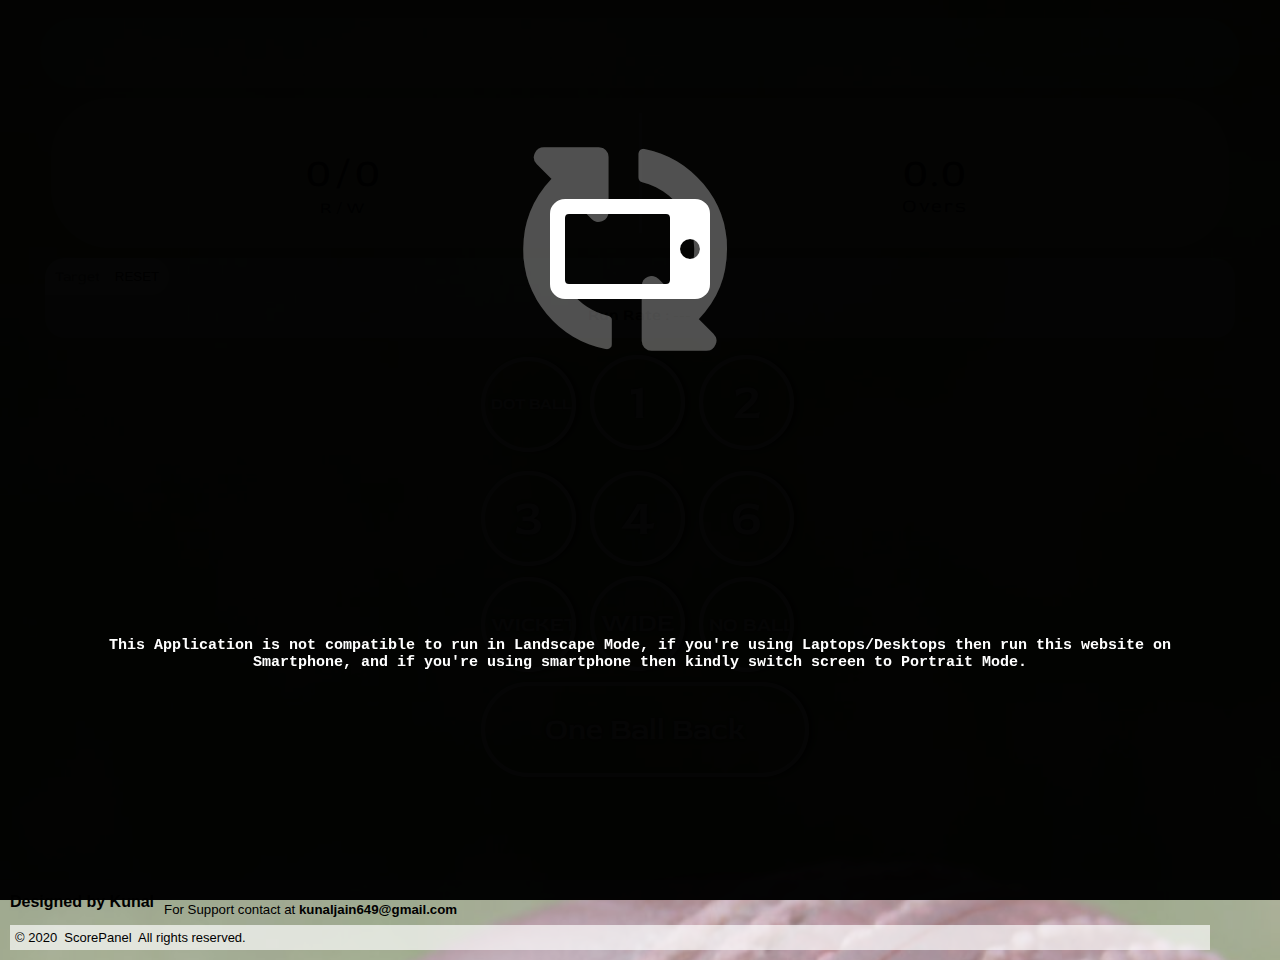
<file: index.html>
<!DOCTYPE html>
<html lang="en">

<head>
    <meta charset="UTF-8">
    <meta name="viewport" content="width=device-width, initial-scale=1.0">
    <link rel="stylesheet" href="style.css">
    <link href="https://fonts.googleapis.com/css2?family=Red+Rose:wght@400;700&display=swap" rel="stylesheet">
    <link rel="stylesheet" href="./dist/css/all.css">

</head>

<body>
    <script>
        sessionStorage.setItem('innings', 0);
        sessionStorage.setItem('target', 10000);
        sessionStorage.removeItem('overs');
        sessionStorage.removeItem('thisball');
    </script>
    <div class="comp">

        <h1><i class="fas fa-mobile-alt"><i class="fas fa-sync-alt"></i></i></h1>
        <h2>This Application is not compatible to run in Landscape Mode, if you're using Laptops/Desktops then run this
            website on Smartphone, and if you're using smartphone then kindly switch screen to Portrait Mode.</h2>
    </div>
    <div class="popup">
        <div class="ask" style="display: block;">
            <h2>How many overs?</h2>
            <input type="number" id="novr"><br>
            <small id="err"
                style="color: red; margin-bottom:-40px; position: absolute; left: 50%; transform: translateX(-50%); display: none;"><br>Enter
                number of overs to PROCEED</small><br>
            <input class="bt" type="button" value="Let's Play">
        </div>
        <div class="extras" style="display: none;">
            <h2>How many extra runs over NO BALL/WIDE</h2>
            <input type="button" value="+0" onclick="inp('DOT BALL',true)">
            <input type="button" value="+1" onclick="inp(value.substring(1,2),true)">
            <br><input type="button" value="+2" onclick="inp(value.substring(1,2),true)">
            <input type="button" value="+3" onclick="inp(value.substring(1,2),true)">
            <br><input type="button" value="+4" onclick="inp(value.substring(1,2),true)">
            <input type="button" value="+6" onclick="inp(value.substring(1,2),true)">
        </div>
        <div class="extrass" style="display: none;">
            <h2>If Run Out then how many runs to add</h2>
            <input type="button" value="+1" onclick="inp(value.substring(1,2),true)">
            <br><input type="button" value="+2" onclick="inp(value.substring(1,2),true)">
            <input type="button" value="+3" onclick="inp(value.substring(1,2),true)">
            <h2>For any wicket other than Run Out</h2>
            <input type="button" value="NORMAL WICKET"
                style="margin: 0px;width: auto; height: auto; padding: 15px 25px; font-size: 25px; border-radius: 60px;"
                onclick="inp('WICKET')">
        </div>
        <div class="f-end" style="display: none;">
            <img src="./assets/stadium.jpeg" alt="">
            <h2>1<sup>st</sup> INNINGS ENDED</h2>
            <h3> with target of <span id="targ">---</span>runs in <span id="ovr">---</span> overs</h3>
            <input type="button" value="Let's Play 2nd Innings">
        </div>
        <div class="s-end" style="display: none;">
            <img src="./assets/stadium.jpeg" alt="">
            <h2>2<sup>nd</sup> INNINGS ENDED</h2>
            <h3 style="font-size: 16px;"><span id="who"></span> won by <span id="won"></span></h3>
            <input type="button" value="PLAY ANOTHER GAME">
        </div>
    </div>
    <div class="plate">
        <div class="over-d">
        </div>
        <div class="run-c">
            <div class="run"><span id="runs">0</span>/<span id="wickets">0</span></div>
            <div class="over"><span id="overs">0</span>.<span id="balls">0</span><span id="bd"
                    style="display: none;">0</span></div>
        </div>
        <div class="rr">

            <div class="off">
                <input type="number" id="target" placeholder="Target"
                    style="text-align: center; font-family: 'Red Rose', cursive; width: 44px; padding: 10px; font-size: 14px; outline: none; border: none; background-color: rgba(255, 255, 255, 0.616);">
                <button onclick="chg()" id="reset">RESET</button>
                <div class="chase" id="chase"> <span id="runchase">0</span> RUNS OFF <span id="ballrem">0</span> BALLS
                </div>
            </div>
            <div class="btm">
                <label style="font-weight: 600;">Run Rate :&nbsp;</label><span id="runr">---</span>
                <div class="rrr" id="rrr"><label style="font-weight: 600;">Required Run Rate :&nbsp;</label><span
                        id="reqrr">---</span></div>
            </div>
        </div>

    </div>
    <div class="inp-plate">
        <input type="button" style="font-size: 16px; transform: translateY(-9px);" value="DOT BALL"
            onclick="inp(value)">
        <input type="button" value="1" onclick="inp(value)">
        <input type="button" value="2" onclick="inp(value)">
        <input type="button" value="3" onclick="inp(value)">
        <input type="button" value="4" onclick="inp(value)">
        <input type="button" value="6" onclick="inp(value)">
        <input type="button" style="font-size: 20px;" value="WICKET">
        <input type="button" class="extra" style="font-size: 25px;" value="WIDE" onclick="inp(value)">
        <input type="button" class="extra" style="font-size: 19px;" value="NO BALL" onclick="inp(value)">
        <input type="button" value="One Ball Back" style="width: 100%; border-radius: 50px; font-size: 30px;">
    </div>
    <div class="foot">
        <h2>Designed by Kunal</h2>
        <h5>For Support contact at <b>kunaljain649@gmail.com</b></h5>
        <h3>&copy; 2020&nbsp; ScorePanel&nbsp; All rights reserved.</h3>
    </div>
    <script src="./jquery-3.2.1.min.js"></script>
    <script>
        $('.plate .rr .off #reset').click(function () {
            let tar = document.getElementById('target').value;
            var runs = document.getElementById('runs').innerText;
            var balls = document.getElementById('bd').innerText;
            if (tar == '') {
                $('.plate .rr .off #chase').css('display', 'none');
                $('.plate .rr .btm #rrr').css('display', 'none');
            }
            else {
                $('.plate .rr .off #chase').css('display', 'block');
                $('.plate .rr .btm #rrr').css('display', 'block');
            }
            sessionStorage.setItem('target', tar);
            document.getElementById('runchase').innerText = tar - runs;
            document.getElementById('ballrem').innerText = (eval(sessionStorage.getItem('overs') + '*6')) - balls;
        });

        $('.inp-plate input[value="One Ball Back"]').click(function () {
            let od = document.querySelector('.over-d');
            let trun = document.getElementById('runs').innerText;
            let tball = document.getElementById('bd').innerText;
            let twkt = document.getElementById('wickets').innerText;
            switch (od.lastChild.innerText) {
                case '4':
                    document.getElementById('runs').innerText = trun - 4;
                    document.getElementById('bd').innerText = tball - 1;
                    break;
                case '6':
                    document.getElementById('runs').innerText = trun - 6;
                    document.getElementById('bd').innerText = tball - 1;
                    break;
                case '0':
                    document.getElementById('runs').innerText = trun - 0;
                    document.getElementById('bd').innerText = tball - 1;
                    break;
                case '1':
                    document.getElementById('runs').innerText = trun - 1;
                    document.getElementById('bd').innerText = tball - 1;
                    break;
                case '2':
                    document.getElementById('runs').innerText = trun - 2;
                    document.getElementById('bd').innerText = tball - 1;
                    break;
                case '3':
                    document.getElementById('runs').innerText = trun - 3;
                    document.getElementById('bd').innerText = tball - 1;
                    break;
                case 'W':
                    document.getElementById('wickets').innerText = twkt - 1;
                    document.getElementById('bd').innerText = tball - 1;
                    break;
                case 'WD':
                    document.getElementById('runs').innerText = trun - 1;
                    document.getElementById('bd').innerText = tball - 0;
                    break;
                case 'WD+1':
                    document.getElementById('runs').innerText = trun - 2;
                    document.getElementById('bd').innerText = tball - 0;
                    break;
                case 'WD+2':
                    document.getElementById('runs').innerText = trun - 3;
                    document.getElementById('bd').innerText = tball - 0;
                    break;
                case 'WD+3':
                    document.getElementById('runs').innerText = trun - 4;
                    document.getElementById('bd').innerText = tball - 0;
                    break;
                case 'WD+4':
                    document.getElementById('runs').innerText = trun - 5;
                    document.getElementById('bd').innerText = tball - 0;
                    break;
                case 'WD+6':
                    document.getElementById('runs').innerText = trun - 7;
                    document.getElementById('bd').innerText = tball - 0;
                    break;
                case 'NB':
                    document.getElementById('runs').innerText = trun - 1;
                    document.getElementById('bd').innerText = tball - 0;
                    break;
                case 'NB+1':
                    document.getElementById('runs').innerText = trun - 2;
                    document.getElementById('bd').innerText = tball - 0;
                    break;
                case 'NB+2':
                    document.getElementById('runs').innerText = trun - 3;
                    document.getElementById('bd').innerText = tball - 0;
                    break;
                case 'NB+3':
                    document.getElementById('runs').innerText = trun - 4;
                    document.getElementById('bd').innerText = tball - 0;
                    break;
                case 'NB+4':
                    document.getElementById('runs').innerText = trun - 5;
                    document.getElementById('bd').innerText = tball - 0;
                    break;
                case 'NB+6':
                    document.getElementById('runs').innerText = trun - 7;
                    document.getElementById('bd').innerText = tball - 0;
                    break;
            }
            od.lastChild.remove();
            totalb = document.getElementById('bd').innerText;
            document.getElementById('balls').innerText = (totalb >= 6) ? totalb % 6 : totalb;
            let tar;
            if (document.getElementById('target').value != '') {
                tar = document.getElementById('target').value;
            }
            else {
                tar = sessionStorage.getItem('target');
            }
            document.getElementById('runchase').innerText = tar - trun;
            document.getElementById('ballrem').innerText = (eval(sessionStorage.getItem('overs') + '*6')) - tball;
            let overs = Math.floor(tball / 6);
            let runr = ((trun / tball) * 6).toFixed(1);

            document.getElementById('overs').innerText = overs;
            document.getElementById('runr').innerText = runr;
            let ballrem = document.getElementById('ballrem').innerText;
            let runrem = document.getElementById('runchase').innerText;
            let rrr = ((runrem / ballrem) * 6).toFixed(1);
            document.getElementById('reqrr').innerText = rrr;
        });

        $('.popup .ask .bt').click(function () {
            let x = document.getElementById('novr').value;
            if (x == '') {
                $('.popup .ask #err').css('display', 'grid');
            }
            else {
                sessionStorage.setItem('overs', x);
                $('.popup').fadeOut(500);
            }
        });

        $('.popup .ask #novr').change(function () {
            let x = document.getElementById('novr').value;
            if (x == '') {
                $('.popup .ask #err').css('display', 'grid');
            }
            else {
                $('.popup .ask #err').css('display', 'none');
            }
        });

        $('.popup .extras input').click(function () {
            $('.popup .extras').css('display', 'none');
            $('.popup').fadeOut(500);
        });
        $('.popup .extrass input').click(function () {
            $('.popup .extras').css('display', 'none');
            $('.popup').fadeOut(500);
        });

        $('.popup .f-end input').click(function () {
            $('.popup .f-end').css('display', 'none');
            $('.popup').fadeOut(500);
        });

        $('.inp-plate input[class=extra]').click(function () {
            $('.popup .extras').css('display', 'block').siblings().css('display', 'none');
            sessionStorage.setItem('thisball', $(this).attr('value'));
            $('.popup').fadeIn(500);
        });

        $('.inp-plate input[value="WICKET"]').click(function () {
            $('.popup .extrass').css('display', 'block').siblings().css('display', 'none');
            sessionStorage.setItem('thisball', $(this).attr('value'));
            $('.popup').fadeIn(500);
        });

        $('.popup .s-end input').click(function () {
            location.reload();
        });

    </script>
    <script>

        var prev = 0;

        function inp(n, defaulti = false) {
            let overd = document.querySelector('.over-d');
            let rball = document.createElement('span');
            let tar = document.getElementById('target').value;
            var runs = document.getElementById('runs').innerText;
            var balls = document.getElementById('bd').innerText;
            var wickets = document.getElementById('wickets').innerText;
            let ballrem = document.getElementById('ballrem').innerText;
            let runrem = document.getElementById('runchase').innerText;
            if (overd.childElementCount >= 6) {
                $('.over-d').find('span:first-child').remove();
                $('.over-d').find('div:first-child').remove();
            }
            if (balls % 6 == 0) {
                let line = document.createElement('div');
                overd.appendChild(line);
            }
            switch (n) {
                case '4':
                    if (defaulti == true) {
                        balls = eval(balls + '+0');
                        if (sessionStorage.getItem('thisball') == 'WIDE') {
                            rball.innerText = 'WD+4';
                            rball.style.background = 'linear-gradient(rgb(196, 196, 196),rgb(235, 235, 235))';
                            rball.style.color = 'rgba(0, 0, 0, 0.671)';
                            rball.style.fontSize = '18px';
                            overd.appendChild(rball);
                        }
                        else if (sessionStorage.getItem('thisball') == 'NO BALL') {
                            rball.innerText = 'NB+4';
                            rball.style.background = 'linear-gradient(rgb(49, 49, 49),rgb(24, 24, 24))';
                            rball.style.color = 'rgba(248, 247, 247, 0.753)';
                            rball.style.fontSize = '18px';
                            overd.appendChild(rball);
                        }
                        sessionStorage.removeItem('thisball');
                    }
                    else {
                        balls = eval(balls + '+1');
                        rball.innerText = '4';
                        rball.style.background = 'linear-gradient(rgb(71, 71, 255),rgb(2, 2, 90))';
                        rball.style.color = 'rgba(248, 247, 247, 0.753)';
                        overd.appendChild(rball);
                    }
                    runs = eval(runs + '+4');
                    break;
                case '6':
                    runs = eval(runs + '+6');
                    if (defaulti == true) {
                        balls = eval(balls + '+0');
                        if (sessionStorage.getItem('thisball') == 'WIDE') {
                            rball.innerText = 'WD+6';
                            rball.style.background = 'linear-gradient(rgb(196, 196, 196),rgb(235, 235, 235))';
                            rball.style.color = 'rgba(0, 0, 0, 0.671)';
                            rball.style.fontSize = '18px';
                            overd.appendChild(rball);
                        }
                        else if (sessionStorage.getItem('thisball') == 'NO BALL') {
                            rball.innerText = 'NB+6';
                            rball.style.background = 'linear-gradient(rgb(49, 49, 49),rgb(24, 24, 24))';
                            rball.style.color = 'rgba(248, 247, 247, 0.753)';
                            rball.style.fontSize = '18px';
                            overd.appendChild(rball);
                        }
                    }
                    else {
                        balls = eval(balls + '+1');
                        rball.innerText = '6';
                        rball.style.background = 'linear-gradient(rgb(71, 71, 255),rgb(2, 2, 90))';
                        rball.style.color = 'rgba(248, 247, 247, 0.753)';
                        overd.appendChild(rball);
                    }
                    break;
                case '2':
                    runs = eval(runs + '+2');
                    if (defaulti == true) {
                        balls = eval(balls + '+0');
                        if (sessionStorage.getItem('thisball') == 'WIDE') {
                            rball.innerText = 'WD+2';
                            rball.style.background = 'linear-gradient(rgb(196, 196, 196),rgb(235, 235, 235))';
                            rball.style.color = 'rgba(0, 0, 0, 0.671)';
                            rball.style.fontSize = '18px';
                            overd.appendChild(rball);
                        }
                        else if (sessionStorage.getItem('thisball') == 'NO BALL') {
                            rball.innerText = 'NB+2';
                            rball.style.background = 'linear-gradient(rgb(49, 49, 49),rgb(24, 24, 24))';
                            rball.style.color = 'rgba(248, 247, 247, 0.753)';
                            rball.style.fontSize = '18px';
                            overd.appendChild(rball);
                        }
                        else if (sessionStorage.getItem('thisball') == 'WICKET') {
                            wickets = eval(wickets + '+1');
                            balls = eval(balls + '+1');
                            rball.innerText = 'W+2';
                            rball.style.color = 'rgba(0, 0, 0, 0.671)';
                            rball.style.background = 'linear-gradient(yellow,orange)';
                            rball.style.fontSize = '18px';
                            overd.appendChild(rball);
                        }
                    }
                    else {
                        balls = eval(balls + '+1');
                        rball.innerText = '2';
                        rball.style.color = 'rgba(248, 247, 247, 0.753)';
                        overd.appendChild(rball);
                    }
                    break;
                case '1':
                    runs = eval(runs + '+1');
                    if (defaulti == true) {
                        balls = eval(balls + '+0');
                        if (sessionStorage.getItem('thisball') == 'WIDE') {
                            rball.innerText = 'WD+1';
                            rball.style.background = 'linear-gradient(rgb(196, 196, 196),rgb(235, 235, 235))';
                            rball.style.color = 'rgba(0, 0, 0, 0.671)';
                            rball.style.fontSize = '18px';
                            overd.appendChild(rball);
                        }
                        else if (sessionStorage.getItem('thisball') == 'NO BALL') {
                            rball.innerText = 'NB+1';
                            rball.style.background = 'linear-gradient(rgb(49, 49, 49),rgb(24, 24, 24))';
                            rball.style.color = 'rgba(248, 247, 247, 0.753)';
                            rball.style.fontSize = '18px';
                            overd.appendChild(rball);
                        }
                        else if (sessionStorage.getItem('thisball') == 'WICKET') {
                            wickets = eval(wickets + '+1');
                            balls = eval(balls + '+1');
                            rball.innerText = 'W+1';
                            rball.style.color = 'rgba(0, 0, 0, 0.671)';
                            rball.style.background = 'linear-gradient(yellow,orange)';
                            rball.style.fontSize = '18px';
                            overd.appendChild(rball);
                        }
                    }
                    else {
                        balls = eval(balls + '+1');
                        rball.innerText = '1';
                        rball.style.color = 'rgba(248, 247, 247, 0.753)';
                        overd.appendChild(rball);
                    }
                    break;
                case '3':
                    runs = eval(runs + '+3');
                    if (defaulti == true) {
                        balls = eval(balls + '+0');
                        if (sessionStorage.getItem('thisball') == 'WIDE') {
                            rball.innerText = 'WD+3';
                            rball.style.background = 'linear-gradient(rgb(196, 196, 196),rgb(235, 235, 235))';
                            rball.style.color = 'rgba(0, 0, 0, 0.671)';
                            rball.style.fontSize = '18px';
                            overd.appendChild(rball);
                        }
                        else if (sessionStorage.getItem('thisball') == 'NO BALL') {
                            rball.innerText = 'NB+3';
                            rball.style.background = 'linear-gradient(rgb(49, 49, 49),rgb(24, 24, 24))';
                            rball.style.color = 'rgba(248, 247, 247, 0.753)';
                            rball.style.fontSize = '18px';
                            overd.appendChild(rball);
                        }
                        else if (sessionStorage.getItem('thisball') == 'WICKET') {
                            wickets = eval(wickets + '+1');
                            balls = eval(balls + '+1');
                            rball.innerText = 'W+3';
                            rball.style.color = 'rgba(0, 0, 0, 0.671)';
                            rball.style.background = 'linear-gradient(yellow,orange)';
                            rball.style.fontSize = '18px';
                            overd.appendChild(rball);
                        }
                    }
                    else {
                        balls = eval(balls + '+1');
                        rball.innerText = '3';
                        rball.style.color = 'rgba(248, 247, 247, 0.753)';
                        overd.appendChild(rball);
                    }
                    // alert(balls);
                    break;
                case 'DOT BALL':
                    runs = eval(runs + '+0');
                    if (defaulti == true) {
                        balls = eval(balls + '+0');
                        if (sessionStorage.getItem('thisball') == 'WIDE') {
                            rball.innerText = 'WD';
                            rball.style.background = 'linear-gradient(rgb(196, 196, 196),rgb(235, 235, 235))';
                            rball.style.color = 'rgba(0, 0, 0, 0.671)';
                            rball.style.fontSize = '20px';
                            overd.appendChild(rball);
                        }
                        else if (sessionStorage.getItem('thisball') == 'NO BALL') {
                            rball.innerText = 'NB';
                            rball.style.background = 'linear-gradient(rgb(49, 49, 49),rgb(24, 24, 24))';
                            rball.style.color = 'rgba(248, 247, 247, 0.753)';
                            rball.style.fontSize = '20px';
                            overd.appendChild(rball);
                        }
                    }
                    else {
                        balls = eval(balls + '+1');
                        rball.innerText = '0';
                        rball.style.color = 'rgba(248, 247, 247, 0.753)';
                        overd.appendChild(rball);
                    }
                    break;
                case 'WICKET':
                        wickets = eval(wickets + '+1');
                        balls = eval(balls + '+1');
                        rball.innerText = 'W';
                        rball.style.color = 'rgba(0, 0, 0, 0.671)';
                        rball.style.background = 'linear-gradient(yellow,orange)';
                        overd.appendChild(rball);
                    break;
                case 'WIDE':
                    runs = eval(runs + '+1');
                    // balls = balls;
                    break;
                case 'NO BALL':
                    runs = eval(runs + '+1');
                    // balls = balls;
                    break;

            }

            document.getElementById('runs').innerText = runs;
            ballsd = (balls >= 6) ? balls % 6 : balls;
            document.getElementById('balls').innerText = ballsd;
            document.getElementById('bd').innerText = balls;
            document.getElementById('runchase').innerText = tar - runs;
            document.getElementById('ballrem').innerText = (eval(sessionStorage.getItem('overs') + '*6')) - balls;
            // alert(balls+'   '+ballsd);
            let overs = Math.floor(balls / 6);
            let runr = ((runs / balls) * 6).toFixed(1);
            let rrr = ((runrem / ballrem) * 6).toFixed(1);
            document.getElementById('reqrr').innerText = rrr;
            document.getElementById('overs').innerText = overs;
            document.getElementById('runr').innerText = runr;
            document.getElementById('wickets').innerText = wickets;

            if (wickets == 10 || overs == sessionStorage.getItem('overs') || sessionStorage.getItem('target') - 1 < runs) {
                if (tar == '') {
                    let inn = sessionStorage.getItem('innings');
                    sessionStorage.setItem('innings', eval(inn + '+1'));
                }
                else {
                    sessionStorage.setItem('innings', 2);
                }
                sessionStorage.setItem('flag', 1);
                $('.over-d').empty();
            }

            if (sessionStorage.getItem('innings') == 1 && sessionStorage.getItem('flag') == 1) {
                $('.popup .f-end').css('display', 'block').siblings().css('display', 'none');
                $('.popup').fadeIn(500);
                sessionStorage.removeItem('flag');
                if (wickets == 10 || overs == sessionStorage.getItem('overs')) {
                    document.getElementById('runr').innerText = '---';
                    sessionStorage.setItem('target', eval(runs + '+1'));
                    document.getElementById('targ').innerText = sessionStorage.getItem('target');
                    document.getElementById('ovr').innerText = sessionStorage.getItem('overs');
                    $('.plate .rr .off #chase').css('display', 'block');
                    document.getElementById('ballrem').innerText = (eval(sessionStorage.getItem('overs') + '*6'));
                    document.getElementById('runchase').innerText = runs;
                    document.getElementById('reqrr').innerText = (runs / (eval(sessionStorage.getItem('overs') + '*6'))).toFixed(1);
                    document.getElementById('runs').innerText = 0;
                    document.getElementById('wickets').innerText = 0;
                    document.getElementById('overs').innerText = 0;
                    document.getElementById('balls').innerText = 0;
                    document.getElementById('bd').innerText = 0;
                    $('.plate .rr .btm #rrr').css('display', 'block');
                }
            }
            if (sessionStorage.getItem('innings') == 2 && sessionStorage.getItem('flag') == 1) {
                if (sessionStorage.getItem('target') - 1 < runs) {
                    document.getElementById('who').innerText = '2nd Innings Batting Team';
                    document.getElementById('won').innerText = (10 - wickets) + ' wickets';
                }
                else if (wickets == 10 || overs == sessionStorage.getItem('overs')) {
                    document.getElementById('who').innerText = '1st Innings Batting Team';
                    document.getElementById('won').innerText = (sessionStorage.getItem('target') - runs) + ' runs';
                }
                $('.popup .s-end').css('display', 'block').siblings().css('display', 'none');
                $('.popup').fadeIn(500);
            }

            if (!(tar == '')) {
                document.getElementById('runchase').innerText = tar - runs;
                document.getElementById('ballrem').innerText = (eval(sessionStorage.getItem('overs') + '*6')) - balls;
            }

            if (sessionStorage.getItem('innings') == 1) {
                document.getElementById('runchase').innerText = sessionStorage.getItem('target') - runs;
                document.getElementById('ballrem').innerText = (eval(sessionStorage.getItem('overs') + '*6')) - balls;
            }

        }

        if (tar == '' && sessionStorage.getItem('innings') == 1) {
            document.getElementById('runchase').innerText = sessionStorage.getItem('target') - runs;
            document.getElementById('ballrem').innerText = (eval(sessionStorage.getItem('overs') + '*6')) - balls;
        }


    </script>
</body>

</html>
</file>
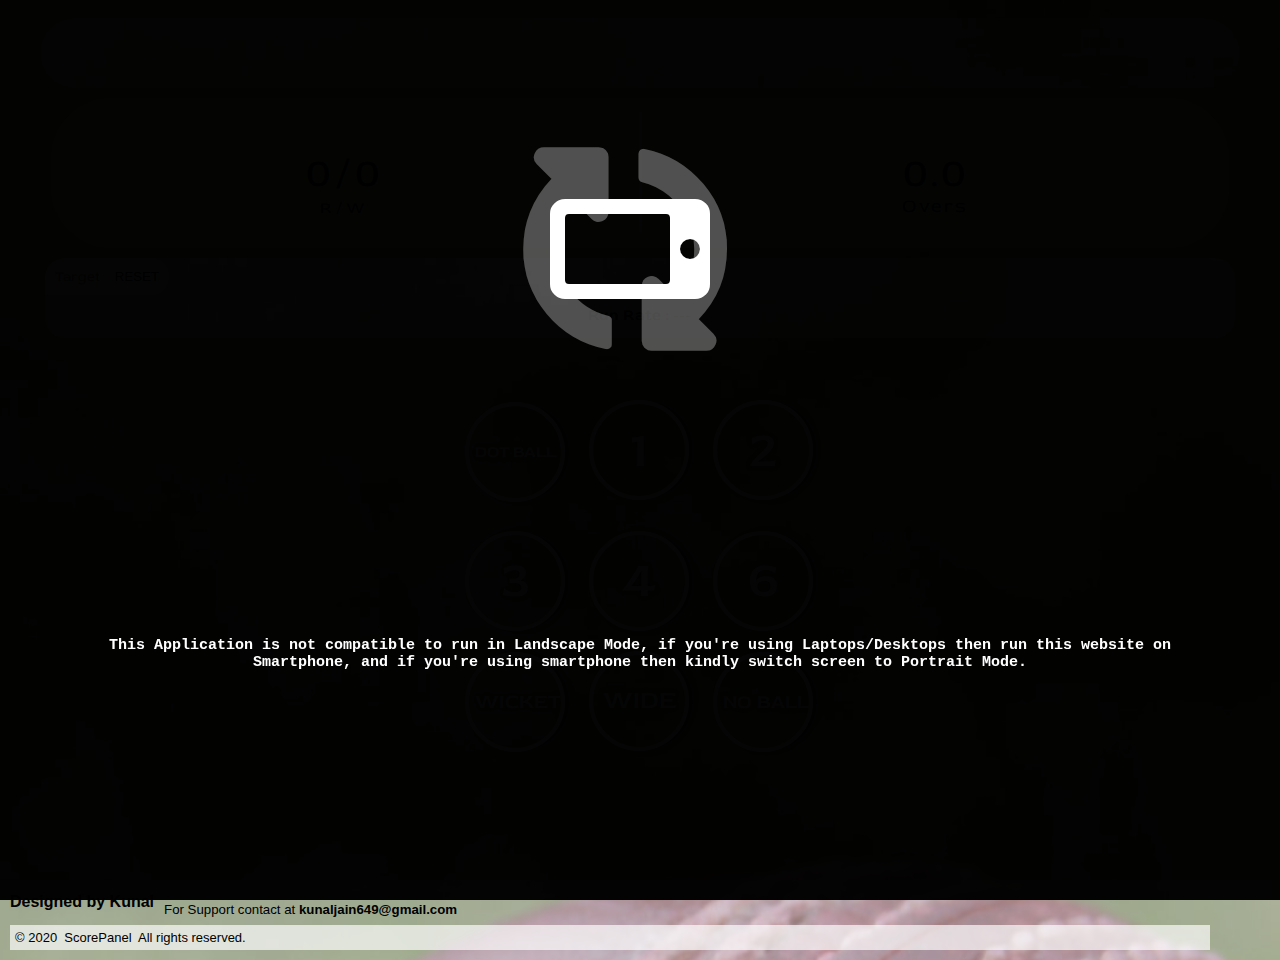
<file: scorepanel/index.html>
<!DOCTYPE html>
<html lang="en">

<head>
    <meta charset="UTF-8">
    <meta name="viewport" content="width=device-width, initial-scale=1.0">
    <link rel="stylesheet" href="style.css">
    <link href="https://fonts.googleapis.com/css2?family=Red+Rose:wght@400;700&display=swap" rel="stylesheet">
    <link rel="stylesheet" href="./dist/css/all.css">

</head>

<body>
    <script>
        sessionStorage.setItem('innings', 0);
        sessionStorage.setItem('target', 10000);
        sessionStorage.removeItem('overs');
        sessionStorage.removeItem('thisball');
    </script>
    <div class="comp">
            
            <h1><i class="fas fa-mobile-alt"><i class="fas fa-sync-alt"></i></i></h1>
           <h2>This Application is not compatible to run in Landscape Mode, if you're using Laptops/Desktops then run this website on Smartphone, and if you're using smartphone then kindly switch screen to Portrait Mode.</h2> 
    </div>
    <div class="popup">
        <div class="ask" style="display: block;">
            <h2>How many overs?</h2>
            <input type="number" id="novr"><br>
            <small id="err"
                style="color: red; margin-bottom:-40px; position: absolute; left: 50%; transform: translateX(-50%); display: none;"><br>Enter
                number of overs to PROCEED</small><br>
            <input class="bt" type="button" value="Let's Play">
        </div>
        <div class="extras" style="display: none;">
            <h2>How many extra runs over NO BALL/WIDE</h2>
            <input type="button" value="+0" onclick="inp('DOT BALL',true)">
            <input type="button" value="+1" onclick="inp(value.substring(1,2),true)">
            <br><input type="button" value="+2" onclick="inp(value.substring(1,2),true)">
            <input type="button" value="+3" onclick="inp(value.substring(1,2),true)">
            <br><input type="button" value="+4" onclick="inp(value.substring(1,2),true)">
            <input type="button" value="+6" onclick="inp(value.substring(1,2),true)">
        </div>
        <div class="f-end" style="display: none;">
            <img src="./assets/stadium.jpeg" alt="">
            <h2>1<sup>st</sup> INNINGS ENDED</h2>
            <h3> with target of <span id="targ">---</span>runs in <span id="ovr">---</span> overs</h3>
            <input type="button" value="Let's Play 2nd Innings">
        </div>
        <div class="s-end" style="display: none;">
            <img src="./assets/stadium.jpeg" alt="">
            <h2>2<sup>nd</sup> INNINGS ENDED</h2>
            <h3 style="font-size: 16px;"><span id="who"></span> won by <span id="won"></span></h3>
            <input type="button" value="PLAY ANOTHER GAME">
        </div>
    </div>
    <div class="plate">
        <div class="over-d">
        </div>
        <div class="run-c">
            <div class="run"><span id="runs">0</span>/<span id="wickets">0</span></div>
            <div class="over"><span id="overs">0</span>.<span id="balls">0</span><span id="bd"
                    style="display: none;">0</span></div>
        </div>
        <div class="rr">

            <div class="off">
                <input type="number" id="target" placeholder="Target"
                    style="text-align: center; font-family: 'Red Rose', cursive; width: 44px; padding: 10px; font-size: 14px; outline: none; border: none; background-color: rgba(255, 255, 255, 0.616);">
                <button onclick="chg()" id="reset">RESET</button>
                <div class="chase" id="chase"> <span id="runchase">0</span> RUNS OFF <span id="ballrem">0</span> BALLS
                </div>
            </div>
            <div class="btm">
                <label style="font-weight: 600;">Run Rate :&nbsp;</label><span id="runr">---</span>
                <div class="rrr" id="rrr"><label style="font-weight: 600;">Required Run Rate :&nbsp;</label><span
                        id="reqrr">---</span></div>
            </div>
        </div>

    </div>
    <div class="inp-plate">
        <input type="button" style="font-size: 16px; transform: translateY(-9px);" value="DOT BALL"
            onclick="inp(value)">
        <input type="button" value="1" onclick="inp(value)">
        <input type="button" value="2" onclick="inp(value)">
        <input type="button" value="3" onclick="inp(value)">
        <input type="button" value="4" onclick="inp(value)">
        <input type="button" value="6" onclick="inp(value)">
        <input type="button" style="font-size: 20px;" value="WICKET" onclick="inp(value)">
        <input type="button" class="extra" style="font-size: 25px;" value="WIDE" onclick="inp(value)">
        <input type="button" class="extra" style="font-size: 19px;" value="NO BALL" onclick="inp(value)">
        
    </div>
    <div class="foot">
        <h2>Designed by Kunal</h2>
        <h5>For Support contact at <b>kunaljain649@gmail.com</b></h5>
        <h3>&copy; 2020&nbsp; ScorePanel&nbsp; All rights reserved.</h3>
    </div>
    <script src="./jquery-3.2.1.min.js"></script>
    <script>
        $('.plate .rr .off #reset').click(function () {
            let tar = document.getElementById('target').value;
            var runs = document.getElementById('runs').innerText;
            var balls = document.getElementById('bd').innerText;
            if (tar == '') {
                $('.plate .rr .off #chase').css('display', 'none');
                $('.plate .rr .btm #rrr').css('display', 'none');
            }
            else {
                $('.plate .rr .off #chase').css('display', 'block');
                $('.plate .rr .btm #rrr').css('display', 'block');
            }
            sessionStorage.setItem('target', tar);
            document.getElementById('runchase').innerText = tar - runs;
            document.getElementById('ballrem').innerText = (eval(sessionStorage.getItem('overs') + '*6')) - balls;
        });

        $('.popup .ask .bt').click(function () {
            let x = document.getElementById('novr').value;
            if (x == '') {
                $('.popup .ask #err').css('display', 'grid');
            }
            else {
                sessionStorage.setItem('overs', x);
                $('.popup').fadeOut(500);
            }
        });

        $('.popup .ask #novr').change(function () {
            let x = document.getElementById('novr').value;
            if (x == '') {
                $('.popup .ask #err').css('display', 'grid');
            }
            else {
                $('.popup .ask #err').css('display', 'none');
            }
        });

        $('.popup .extras input').click(function () {
            $('.popup .extras').css('display', 'none');
            $('.popup').fadeOut(500);
        });

        $('.popup .f-end input').click(function () {
            $('.popup .f-end').css('display', 'none');
            $('.popup').fadeOut(500);
        });

        $('.inp-plate input[class=extra]').click(function () {
            $('.popup .extras').css('display', 'block').siblings().css('display', 'none');
            sessionStorage.setItem('thisball',$(this).attr('value'));
            $('.popup').fadeIn(500);
        });

        $('.popup .s-end input').click(function () {
            location.reload();
        });

    </script>
    <script>

        var prev = 0;

        function inp(n, defaulti = false) {
            let overd = document.querySelector('.over-d');
            let rball = document.createElement('span');
            let tar = document.getElementById('target').value;
            var runs = document.getElementById('runs').innerText;
            var balls = document.getElementById('bd').innerText;
            var wickets = document.getElementById('wickets').innerText;
            let ballrem = document.getElementById('ballrem').innerText;
            let runrem = document.getElementById('runchase').innerText;
            if(overd.childElementCount >= 6){
                $('.over-d').find('span:first-child').remove();
                $('.over-d').find('div:first-child').remove();
            }
            if(balls % 6 == 0){
                let line = document.createElement('div');
                overd.appendChild(line);
            }
            switch (n) {
                case '4':
                    if (defaulti == true) {
                        balls = eval(balls + '+0');
                        if(sessionStorage.getItem('thisball') == 'WIDE'){
                        rball.innerText = 'WD+4';
                        rball.style.background = 'linear-gradient(rgb(196, 196, 196),rgb(235, 235, 235))';
                        rball.style.color= 'rgba(0, 0, 0, 0.671)';
                        rball.style.fontSize = '18px';
                        overd.appendChild(rball);
                        }
                        else if(sessionStorage.getItem('thisball') == 'NO BALL'){
                        rball.innerText = 'NB+4';
                        rball.style.background = 'linear-gradient(rgb(49, 49, 49),rgb(24, 24, 24))';
                        rball.style.color= 'rgba(248, 247, 247, 0.753)';
                        rball.style.fontSize = '18px';
                        overd.appendChild(rball);
                        }
                        sessionStorage.removeItem('thisball');
                    }
                    else {
                        balls = eval(balls + '+1');
                        rball.innerText = '4';
                        rball.style.background = 'linear-gradient(rgb(71, 71, 255),rgb(2, 2, 90))';
                        rball.style.color= 'rgba(248, 247, 247, 0.753)';
                        overd.appendChild(rball);
                    }
                    runs = eval(runs + '+4');
                    break;
                case '6':
                    runs = eval(runs + '+6');
                    if (defaulti == true) {
                        balls = eval(balls + '+0');
                        if(sessionStorage.getItem('thisball') == 'WIDE'){
                        rball.innerText = 'WD+6';
                        rball.style.background = 'linear-gradient(rgb(196, 196, 196),rgb(235, 235, 235))';
                        rball.style.color= 'rgba(0, 0, 0, 0.671)';
                        rball.style.fontSize = '18px';
                        overd.appendChild(rball);
                        }
                        else if(sessionStorage.getItem('thisball') == 'NO BALL'){
                        rball.innerText = 'NB+6';
                        rball.style.background = 'linear-gradient(rgb(49, 49, 49),rgb(24, 24, 24))';
                        rball.style.color= 'rgba(248, 247, 247, 0.753)';
                        rball.style.fontSize = '18px';
                        overd.appendChild(rball);
                        }
                    }
                    else {
                        balls = eval(balls + '+1');
                        rball.innerText = '6';
                        rball.style.background = 'linear-gradient(rgb(71, 71, 255),rgb(2, 2, 90))';
                        rball.style.color= 'rgba(248, 247, 247, 0.753)';
                        overd.appendChild(rball);
                    }
                    break;
                case '2':
                    runs = eval(runs + '+2');
                    if (defaulti == true) {
                        balls = eval(balls + '+0');
                        if(sessionStorage.getItem('thisball') == 'WIDE'){
                        rball.innerText = 'WD+2';
                        rball.style.background = 'linear-gradient(rgb(196, 196, 196),rgb(235, 235, 235))';
                        rball.style.color= 'rgba(0, 0, 0, 0.671)';
                        rball.style.fontSize = '18px';
                        overd.appendChild(rball);
                        }
                        else if(sessionStorage.getItem('thisball') == 'NO BALL'){
                        rball.innerText = 'NB+2';
                        rball.style.background = 'linear-gradient(rgb(49, 49, 49),rgb(24, 24, 24))';
                        rball.style.color= 'rgba(248, 247, 247, 0.753)';
                        rball.style.fontSize = '18px';
                        overd.appendChild(rball);
                        }
                    }
                    else {
                        balls = eval(balls + '+1');
                        rball.innerText = '2';
                        rball.style.color= 'rgba(248, 247, 247, 0.753)';
                        overd.appendChild(rball);
                    }
                    break;
                case '1':
                    runs = eval(runs + '+1');
                    if (defaulti == true) {
                        balls = eval(balls + '+0');
                        if(sessionStorage.getItem('thisball') == 'WIDE'){
                        rball.innerText = 'WD+1';
                        rball.style.background = 'linear-gradient(rgb(196, 196, 196),rgb(235, 235, 235))';
                        rball.style.color= 'rgba(0, 0, 0, 0.671)';
                        rball.style.fontSize = '18px';
                        overd.appendChild(rball);
                        }
                        else if(sessionStorage.getItem('thisball') == 'NO BALL'){
                        rball.innerText = 'NB+1';
                        rball.style.background = 'linear-gradient(rgb(49, 49, 49),rgb(24, 24, 24))';
                        rball.style.color= 'rgba(248, 247, 247, 0.753)';
                        rball.style.fontSize = '18px';
                        overd.appendChild(rball);
                        }
                    }
                    else {
                        balls = eval(balls + '+1');
                        rball.innerText = '1';
                        rball.style.color= 'rgba(248, 247, 247, 0.753)';
                        overd.appendChild(rball);
                    }
                    break;
                case '3':
                    runs = eval(runs + '+3');
                    if (defaulti == true) {
                        balls = eval(balls + '+0');
                        if(sessionStorage.getItem('thisball') == 'WIDE'){
                        rball.innerText = 'WD+3';
                        rball.style.background = 'linear-gradient(rgb(196, 196, 196),rgb(235, 235, 235))';
                        rball.style.color= 'rgba(0, 0, 0, 0.671)';
                        rball.style.fontSize = '18px';
                        overd.appendChild(rball);
                        }
                        else if(sessionStorage.getItem('thisball') == 'NO BALL'){
                        rball.innerText = 'NB+3';
                        rball.style.background = 'linear-gradient(rgb(49, 49, 49),rgb(24, 24, 24))';
                        rball.style.color= 'rgba(248, 247, 247, 0.753)';
                        rball.style.fontSize = '18px';
                        overd.appendChild(rball);
                        }
                    }
                    else {
                        balls = eval(balls + '+1');
                        rball.innerText = '3';
                        rball.style.color= 'rgba(248, 247, 247, 0.753)';
                        overd.appendChild(rball);
                    }
                    // alert(balls);
                    break;
                case 'DOT BALL':
                    runs = eval(runs + '+0');
                    if (defaulti == true) {
                        balls = eval(balls + '+0');
                        if(sessionStorage.getItem('thisball') == 'WIDE'){
                        rball.innerText = 'WD';
                        rball.style.background = 'linear-gradient(rgb(196, 196, 196),rgb(235, 235, 235))';
                        rball.style.color= 'rgba(0, 0, 0, 0.671)';
                        rball.style.fontSize = '20px';
                        overd.appendChild(rball);
                        }
                        else if(sessionStorage.getItem('thisball') == 'NO BALL'){
                        rball.innerText = 'NB';
                        rball.style.background = 'linear-gradient(rgb(49, 49, 49),rgb(24, 24, 24))';
                        rball.style.color= 'rgba(248, 247, 247, 0.753)';
                        rball.style.fontSize = '20px';
                        overd.appendChild(rball);
                        }
                    }
                    else {
                        balls = eval(balls + '+1');
                        rball.innerText = '0';
                        rball.style.color= 'rgba(248, 247, 247, 0.753)';
                        overd.appendChild(rball);
                    }
                    break;
                case 'WICKET':
                    wickets = eval(wickets + '+1');
                    balls = eval(balls + '+1');
                    rball.innerText = 'W';
                    rball.style.color= 'rgba(0, 0, 0, 0.671)';
                    rball.style.background= 'linear-gradient(yellow,orange)';
                    overd.appendChild(rball);
                    break;
                case 'WIDE':
                    runs = eval(runs + '+1');
                    // balls = balls;
                    break;
                case 'NO BALL':
                    runs = eval(runs + '+1');
                    // balls = balls;
                    break;

            }

            document.getElementById('runs').innerText = runs;
            ballsd = (balls >= 6) ? balls % 6 : balls;
            document.getElementById('balls').innerText = ballsd;
            document.getElementById('bd').innerText = balls;
            document.getElementById('runchase').innerText = tar - runs;
            document.getElementById('ballrem').innerText = (eval(sessionStorage.getItem('overs') + '*6')) - balls;
            // alert(balls+'   '+ballsd);
            let overs = Math.floor(balls / 6);
            let runr = ((runs / balls) * 6).toFixed(1);
            let rrr = ((runrem / ballrem) * 6).toFixed(1);
            document.getElementById('reqrr').innerText = rrr;
            document.getElementById('overs').innerText = overs;
            document.getElementById('runr').innerText = runr;
            document.getElementById('wickets').innerText = wickets;

            if (wickets == 10 || overs == sessionStorage.getItem('overs') || sessionStorage.getItem('target') - 1 < runs) {
                if (tar == '') {
                    let inn = sessionStorage.getItem('innings');
                    sessionStorage.setItem('innings', eval(inn + '+1'));
                }
                else{
                    sessionStorage.setItem('innings',2);
                }
                sessionStorage.setItem('flag', 1);
                $('.over-d').empty();
            }

            if (sessionStorage.getItem('innings') == 1 && sessionStorage.getItem('flag') == 1) {
                $('.popup .f-end').css('display', 'block').siblings().css('display', 'none');
                $('.popup').fadeIn(500);
                sessionStorage.removeItem('flag');
                if (wickets == 10 || overs == sessionStorage.getItem('overs')) {
                    document.getElementById('runr').innerText = '---';
                    sessionStorage.setItem('target', eval(runs + '+1'));
                    document.getElementById('targ').innerText = sessionStorage.getItem('target');
                    document.getElementById('ovr').innerText = sessionStorage.getItem('overs');
                    $('.plate .rr .off #chase').css('display', 'block');
                    document.getElementById('ballrem').innerText = (eval(sessionStorage.getItem('overs') + '*6'));
                    document.getElementById('runchase').innerText = runs;
                    document.getElementById('reqrr').innerText = (runs / (eval(sessionStorage.getItem('overs') + '*6'))).toFixed(1);
                    document.getElementById('runs').innerText = 0;
                    document.getElementById('wickets').innerText = 0;
                    document.getElementById('overs').innerText = 0;
                    document.getElementById('balls').innerText = 0;
                    document.getElementById('bd').innerText = 0;
                    $('.plate .rr .btm #rrr').css('display', 'block');
                }
            }
            if (sessionStorage.getItem('innings') == 2 && sessionStorage.getItem('flag') == 1) {
                if (sessionStorage.getItem('target') - 1 < runs) {
                    document.getElementById('who').innerText = '2nd Innings Batting Team';
                    document.getElementById('won').innerText = (10 - wickets) + ' wickets';
                }
                else if (wickets == 10 || overs == sessionStorage.getItem('overs')) {
                    document.getElementById('who').innerText = '1st Innings Batting Team';
                    document.getElementById('won').innerText = (sessionStorage.getItem('target') - runs) + ' runs';
                }
                $('.popup .s-end').css('display', 'block').siblings().css('display', 'none');
                $('.popup').fadeIn(500);
            }

            if (!(tar == '')) {
                document.getElementById('runchase').innerText = tar - runs;
                document.getElementById('ballrem').innerText = (eval(sessionStorage.getItem('overs') + '*6')) - balls;
            }

            if (sessionStorage.getItem('innings') == 1) {
                document.getElementById('runchase').innerText = sessionStorage.getItem('target') - runs;
                document.getElementById('ballrem').innerText = (eval(sessionStorage.getItem('overs') + '*6')) - balls;
            }

        }

        if (tar == '' && sessionStorage.getItem('innings') == 1) {
            document.getElementById('runchase').innerText = sessionStorage.getItem('target') - runs;
            document.getElementById('ballrem').innerText = (eval(sessionStorage.getItem('overs') + '*6')) - balls;
        }


    </script>
</body>

</html>
</file>
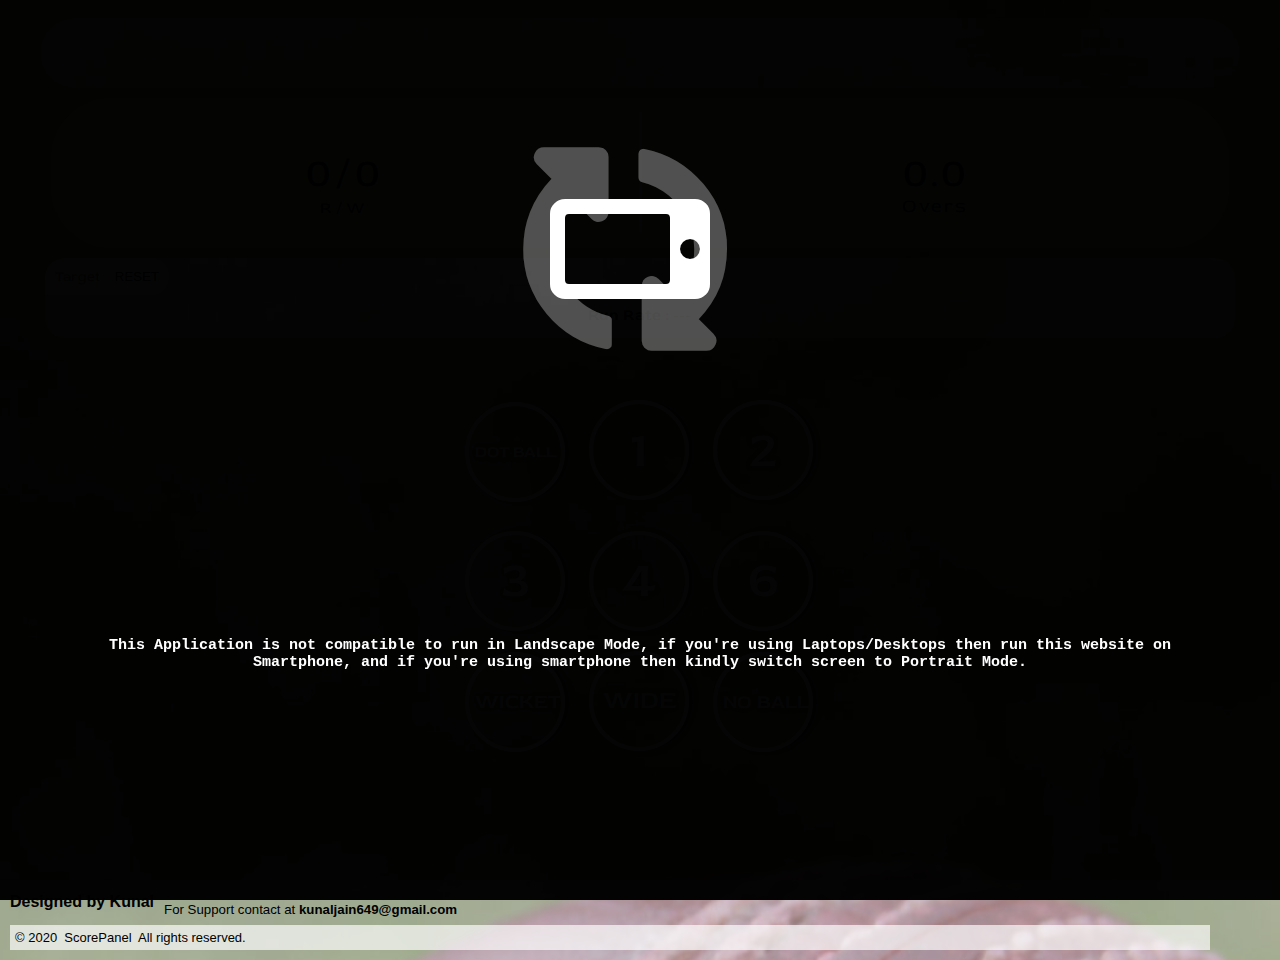
<file: v1.0/index.html>
<!DOCTYPE html>
<html lang="en">

<head>
    <meta charset="UTF-8">
    <meta name="viewport" content="width=device-width, initial-scale=1.0">
    <link rel="stylesheet" href="style.css">
    <link href="https://fonts.googleapis.com/css2?family=Red+Rose:wght@400;700&display=swap" rel="stylesheet">
    <link rel="stylesheet" href="./dist/css/all.css">

</head>

<body>
    <script>
        sessionStorage.setItem('innings', 0);
        sessionStorage.setItem('target', 10000);
        sessionStorage.removeItem('overs');
        sessionStorage.removeItem('thisball');
    </script>
    <div class="comp">
            
            <h1><i class="fas fa-mobile-alt"><i class="fas fa-sync-alt"></i></i></h1>
           <h2>This Application is not compatible to run in Landscape Mode, if you're using Laptops/Desktops then run this website on Smartphone, and if you're using smartphone then kindly switch screen to Portrait Mode.</h2> 
    </div>
    <div class="popup">
        <div class="ask" style="display: block;">
            <h2>How many overs?</h2>
            <input type="number" id="novr"><br>
            <small id="err"
                style="color: red; margin-bottom:-40px; position: absolute; left: 50%; transform: translateX(-50%); display: none;"><br>Enter
                number of overs to PROCEED</small><br>
            <input class="bt" type="button" value="Let's Play">
        </div>
        <div class="extras" style="display: none;">
            <h2>How many extra runs over NO BALL/WIDE</h2>
            <input type="button" value="+0" onclick="inp('DOT BALL',true)">
            <input type="button" value="+1" onclick="inp(value.substring(1,2),true)">
            <br><input type="button" value="+2" onclick="inp(value.substring(1,2),true)">
            <input type="button" value="+3" onclick="inp(value.substring(1,2),true)">
            <br><input type="button" value="+4" onclick="inp(value.substring(1,2),true)">
            <input type="button" value="+6" onclick="inp(value.substring(1,2),true)">
        </div>
        <div class="f-end" style="display: none;">
            <img src="./assets/stadium.jpeg" alt="">
            <h2>1<sup>st</sup> INNINGS ENDED</h2>
            <h3> with target of <span id="targ">---</span>runs in <span id="ovr">---</span> overs</h3>
            <input type="button" value="Let's Play 2nd Innings">
        </div>
        <div class="s-end" style="display: none;">
            <img src="./assets/stadium.jpeg" alt="">
            <h2>2<sup>nd</sup> INNINGS ENDED</h2>
            <h3 style="font-size: 16px;"><span id="who"></span> won by <span id="won"></span></h3>
            <input type="button" value="PLAY ANOTHER GAME">
        </div>
    </div>
    <div class="plate">
        <div class="over-d">
        </div>
        <div class="run-c">
            <div class="run"><span id="runs">0</span>/<span id="wickets">0</span></div>
            <div class="over"><span id="overs">0</span>.<span id="balls">0</span><span id="bd"
                    style="display: none;">0</span></div>
        </div>
        <div class="rr">

            <div class="off">
                <input type="number" id="target" placeholder="Target"
                    style="text-align: center; font-family: 'Red Rose', cursive; width: 44px; padding: 10px; font-size: 14px; outline: none; border: none; background-color: rgba(255, 255, 255, 0.616);">
                <button onclick="chg()" id="reset">RESET</button>
                <div class="chase" id="chase"> <span id="runchase">0</span> RUNS OFF <span id="ballrem">0</span> BALLS
                </div>
            </div>
            <div class="btm">
                <label style="font-weight: 600;">Run Rate :&nbsp;</label><span id="runr">---</span>
                <div class="rrr" id="rrr"><label style="font-weight: 600;">Required Run Rate :&nbsp;</label><span
                        id="reqrr">---</span></div>
            </div>
        </div>

    </div>
    <div class="inp-plate">
        <input type="button" style="font-size: 16px; transform: translateY(-9px);" value="DOT BALL"
            onclick="inp(value)">
        <input type="button" value="1" onclick="inp(value)">
        <input type="button" value="2" onclick="inp(value)">
        <input type="button" value="3" onclick="inp(value)">
        <input type="button" value="4" onclick="inp(value)">
        <input type="button" value="6" onclick="inp(value)">
        <input type="button" style="font-size: 20px;" value="WICKET" onclick="inp(value)">
        <input type="button" class="extra" style="font-size: 25px;" value="WIDE" onclick="inp(value)">
        <input type="button" class="extra" style="font-size: 19px;" value="NO BALL" onclick="inp(value)">
        
    </div>
    <div class="foot">
        <h2>Designed by Kunal</h2>
        <h5>For Support contact at <b>kunaljain649@gmail.com</b></h5>
        <h3>&copy; 2020&nbsp; ScorePanel&nbsp; All rights reserved.</h3>
    </div>
    <script src="./jquery-3.2.1.min.js"></script>
    <script>
        $('.plate .rr .off #reset').click(function () {
            let tar = document.getElementById('target').value;
            var runs = document.getElementById('runs').innerText;
            var balls = document.getElementById('bd').innerText;
            if (tar == '') {
                $('.plate .rr .off #chase').css('display', 'none');
                $('.plate .rr .btm #rrr').css('display', 'none');
            }
            else {
                $('.plate .rr .off #chase').css('display', 'block');
                $('.plate .rr .btm #rrr').css('display', 'block');
            }
            sessionStorage.setItem('target', tar);
            document.getElementById('runchase').innerText = tar - runs;
            document.getElementById('ballrem').innerText = (eval(sessionStorage.getItem('overs') + '*6')) - balls;
        });

        $('.popup .ask .bt').click(function () {
            let x = document.getElementById('novr').value;
            if (x == '') {
                $('.popup .ask #err').css('display', 'grid');
            }
            else {
                sessionStorage.setItem('overs', x);
                $('.popup').fadeOut(500);
            }
        });

        $('.popup .ask #novr').change(function () {
            let x = document.getElementById('novr').value;
            if (x == '') {
                $('.popup .ask #err').css('display', 'grid');
            }
            else {
                $('.popup .ask #err').css('display', 'none');
            }
        });

        $('.popup .extras input').click(function () {
            $('.popup .extras').css('display', 'none');
            $('.popup').fadeOut(500);
        });

        $('.popup .f-end input').click(function () {
            $('.popup .f-end').css('display', 'none');
            $('.popup').fadeOut(500);
        });

        $('.inp-plate input[class=extra]').click(function () {
            $('.popup .extras').css('display', 'block').siblings().css('display', 'none');
            sessionStorage.setItem('thisball',$(this).attr('value'));
            $('.popup').fadeIn(500);
        });

        $('.popup .s-end input').click(function () {
            location.reload();
        });

    </script>
    <script>

        var prev = 0;

        function inp(n, defaulti = false) {
            let overd = document.querySelector('.over-d');
            let rball = document.createElement('span');
            let tar = document.getElementById('target').value;
            var runs = document.getElementById('runs').innerText;
            var balls = document.getElementById('bd').innerText;
            var wickets = document.getElementById('wickets').innerText;
            let ballrem = document.getElementById('ballrem').innerText;
            let runrem = document.getElementById('runchase').innerText;
            if(overd.childElementCount >= 6){
                $('.over-d').find('span:first-child').remove();
                $('.over-d').find('div:first-child').remove();
            }
            if(balls % 6 == 0){
                let line = document.createElement('div');
                overd.appendChild(line);
            }
            switch (n) {
                case '4':
                    if (defaulti == true) {
                        balls = eval(balls + '+0');
                        if(sessionStorage.getItem('thisball') == 'WIDE'){
                        rball.innerText = 'WD+4';
                        rball.style.background = 'linear-gradient(rgb(196, 196, 196),rgb(235, 235, 235))';
                        rball.style.color= 'rgba(0, 0, 0, 0.671)';
                        rball.style.fontSize = '18px';
                        overd.appendChild(rball);
                        }
                        else if(sessionStorage.getItem('thisball') == 'NO BALL'){
                        rball.innerText = 'NB+4';
                        rball.style.background = 'linear-gradient(rgb(49, 49, 49),rgb(24, 24, 24))';
                        rball.style.color= 'rgba(248, 247, 247, 0.753)';
                        rball.style.fontSize = '18px';
                        overd.appendChild(rball);
                        }
                        sessionStorage.removeItem('thisball');
                    }
                    else {
                        balls = eval(balls + '+1');
                        rball.innerText = '4';
                        rball.style.background = 'linear-gradient(rgb(71, 71, 255),rgb(2, 2, 90))';
                        rball.style.color= 'rgba(248, 247, 247, 0.753)';
                        overd.appendChild(rball);
                    }
                    runs = eval(runs + '+4');
                    break;
                case '6':
                    runs = eval(runs + '+6');
                    if (defaulti == true) {
                        balls = eval(balls + '+0');
                        if(sessionStorage.getItem('thisball') == 'WIDE'){
                        rball.innerText = 'WD+6';
                        rball.style.background = 'linear-gradient(rgb(196, 196, 196),rgb(235, 235, 235))';
                        rball.style.color= 'rgba(0, 0, 0, 0.671)';
                        rball.style.fontSize = '18px';
                        overd.appendChild(rball);
                        }
                        else if(sessionStorage.getItem('thisball') == 'NO BALL'){
                        rball.innerText = 'NB+6';
                        rball.style.background = 'linear-gradient(rgb(49, 49, 49),rgb(24, 24, 24))';
                        rball.style.color= 'rgba(248, 247, 247, 0.753)';
                        rball.style.fontSize = '18px';
                        overd.appendChild(rball);
                        }
                    }
                    else {
                        balls = eval(balls + '+1');
                        rball.innerText = '6';
                        rball.style.background = 'linear-gradient(rgb(71, 71, 255),rgb(2, 2, 90))';
                        rball.style.color= 'rgba(248, 247, 247, 0.753)';
                        overd.appendChild(rball);
                    }
                    break;
                case '2':
                    runs = eval(runs + '+2');
                    if (defaulti == true) {
                        balls = eval(balls + '+0');
                        if(sessionStorage.getItem('thisball') == 'WIDE'){
                        rball.innerText = 'WD+2';
                        rball.style.background = 'linear-gradient(rgb(196, 196, 196),rgb(235, 235, 235))';
                        rball.style.color= 'rgba(0, 0, 0, 0.671)';
                        rball.style.fontSize = '18px';
                        overd.appendChild(rball);
                        }
                        else if(sessionStorage.getItem('thisball') == 'NO BALL'){
                        rball.innerText = 'NB+2';
                        rball.style.background = 'linear-gradient(rgb(49, 49, 49),rgb(24, 24, 24))';
                        rball.style.color= 'rgba(248, 247, 247, 0.753)';
                        rball.style.fontSize = '18px';
                        overd.appendChild(rball);
                        }
                    }
                    else {
                        balls = eval(balls + '+1');
                        rball.innerText = '2';
                        rball.style.color= 'rgba(248, 247, 247, 0.753)';
                        overd.appendChild(rball);
                    }
                    break;
                case '1':
                    runs = eval(runs + '+1');
                    if (defaulti == true) {
                        balls = eval(balls + '+0');
                        if(sessionStorage.getItem('thisball') == 'WIDE'){
                        rball.innerText = 'WD+1';
                        rball.style.background = 'linear-gradient(rgb(196, 196, 196),rgb(235, 235, 235))';
                        rball.style.color= 'rgba(0, 0, 0, 0.671)';
                        rball.style.fontSize = '18px';
                        overd.appendChild(rball);
                        }
                        else if(sessionStorage.getItem('thisball') == 'NO BALL'){
                        rball.innerText = 'NB+1';
                        rball.style.background = 'linear-gradient(rgb(49, 49, 49),rgb(24, 24, 24))';
                        rball.style.color= 'rgba(248, 247, 247, 0.753)';
                        rball.style.fontSize = '18px';
                        overd.appendChild(rball);
                        }
                    }
                    else {
                        balls = eval(balls + '+1');
                        rball.innerText = '1';
                        rball.style.color= 'rgba(248, 247, 247, 0.753)';
                        overd.appendChild(rball);
                    }
                    break;
                case '3':
                    runs = eval(runs + '+3');
                    if (defaulti == true) {
                        balls = eval(balls + '+0');
                        if(sessionStorage.getItem('thisball') == 'WIDE'){
                        rball.innerText = 'WD+3';
                        rball.style.background = 'linear-gradient(rgb(196, 196, 196),rgb(235, 235, 235))';
                        rball.style.color= 'rgba(0, 0, 0, 0.671)';
                        rball.style.fontSize = '18px';
                        overd.appendChild(rball);
                        }
                        else if(sessionStorage.getItem('thisball') == 'NO BALL'){
                        rball.innerText = 'NB+3';
                        rball.style.background = 'linear-gradient(rgb(49, 49, 49),rgb(24, 24, 24))';
                        rball.style.color= 'rgba(248, 247, 247, 0.753)';
                        rball.style.fontSize = '18px';
                        overd.appendChild(rball);
                        }
                    }
                    else {
                        balls = eval(balls + '+1');
                        rball.innerText = '3';
                        rball.style.color= 'rgba(248, 247, 247, 0.753)';
                        overd.appendChild(rball);
                    }
                    // alert(balls);
                    break;
                case 'DOT BALL':
                    runs = eval(runs + '+0');
                    if (defaulti == true) {
                        balls = eval(balls + '+0');
                        if(sessionStorage.getItem('thisball') == 'WIDE'){
                        rball.innerText = 'WD';
                        rball.style.background = 'linear-gradient(rgb(196, 196, 196),rgb(235, 235, 235))';
                        rball.style.color= 'rgba(0, 0, 0, 0.671)';
                        rball.style.fontSize = '20px';
                        overd.appendChild(rball);
                        }
                        else if(sessionStorage.getItem('thisball') == 'NO BALL'){
                        rball.innerText = 'NB';
                        rball.style.background = 'linear-gradient(rgb(49, 49, 49),rgb(24, 24, 24))';
                        rball.style.color= 'rgba(248, 247, 247, 0.753)';
                        rball.style.fontSize = '20px';
                        overd.appendChild(rball);
                        }
                    }
                    else {
                        balls = eval(balls + '+1');
                        rball.innerText = '0';
                        rball.style.color= 'rgba(248, 247, 247, 0.753)';
                        overd.appendChild(rball);
                    }
                    break;
                case 'WICKET':
                    wickets = eval(wickets + '+1');
                    balls = eval(balls + '+1');
                    rball.innerText = 'W';
                    rball.style.color= 'rgba(0, 0, 0, 0.671)';
                    rball.style.background= 'linear-gradient(yellow,orange)';
                    overd.appendChild(rball);
                    break;
                case 'WIDE':
                    runs = eval(runs + '+1');
                    // balls = balls;
                    break;
                case 'NO BALL':
                    runs = eval(runs + '+1');
                    // balls = balls;
                    break;

            }

            document.getElementById('runs').innerText = runs;
            ballsd = (balls >= 6) ? balls % 6 : balls;
            document.getElementById('balls').innerText = ballsd;
            document.getElementById('bd').innerText = balls;
            document.getElementById('runchase').innerText = tar - runs;
            document.getElementById('ballrem').innerText = (eval(sessionStorage.getItem('overs') + '*6')) - balls;
            // alert(balls+'   '+ballsd);
            let overs = Math.floor(balls / 6);
            let runr = ((runs / balls) * 6).toFixed(1);
            let rrr = ((runrem / ballrem) * 6).toFixed(1);
            document.getElementById('reqrr').innerText = rrr;
            document.getElementById('overs').innerText = overs;
            document.getElementById('runr').innerText = runr;
            document.getElementById('wickets').innerText = wickets;

            if (wickets == 10 || overs == sessionStorage.getItem('overs') || sessionStorage.getItem('target') - 1 < runs) {
                if (tar == '') {
                    let inn = sessionStorage.getItem('innings');
                    sessionStorage.setItem('innings', eval(inn + '+1'));
                }
                else{
                    sessionStorage.setItem('innings',2);
                }
                sessionStorage.setItem('flag', 1);
                $('.over-d').empty();
            }

            if (sessionStorage.getItem('innings') == 1 && sessionStorage.getItem('flag') == 1) {
                $('.popup .f-end').css('display', 'block').siblings().css('display', 'none');
                $('.popup').fadeIn(500);
                sessionStorage.removeItem('flag');
                if (wickets == 10 || overs == sessionStorage.getItem('overs')) {
                    document.getElementById('runr').innerText = '---';
                    sessionStorage.setItem('target', eval(runs + '+1'));
                    document.getElementById('targ').innerText = sessionStorage.getItem('target');
                    document.getElementById('ovr').innerText = sessionStorage.getItem('overs');
                    $('.plate .rr .off #chase').css('display', 'block');
                    document.getElementById('ballrem').innerText = (eval(sessionStorage.getItem('overs') + '*6'));
                    document.getElementById('runchase').innerText = runs;
                    document.getElementById('reqrr').innerText = (runs / (eval(sessionStorage.getItem('overs') + '*6'))).toFixed(1);
                    document.getElementById('runs').innerText = 0;
                    document.getElementById('wickets').innerText = 0;
                    document.getElementById('overs').innerText = 0;
                    document.getElementById('balls').innerText = 0;
                    document.getElementById('bd').innerText = 0;
                    $('.plate .rr .btm #rrr').css('display', 'block');
                }
            }
            if (sessionStorage.getItem('innings') == 2 && sessionStorage.getItem('flag') == 1) {
                if (sessionStorage.getItem('target') - 1 < runs) {
                    document.getElementById('who').innerText = '2nd Innings Batting Team';
                    document.getElementById('won').innerText = (10 - wickets) + ' wickets';
                }
                else if (wickets == 10 || overs == sessionStorage.getItem('overs')) {
                    document.getElementById('who').innerText = '1st Innings Batting Team';
                    document.getElementById('won').innerText = (sessionStorage.getItem('target') - runs) + ' runs';
                }
                $('.popup .s-end').css('display', 'block').siblings().css('display', 'none');
                $('.popup').fadeIn(500);
            }

            if (!(tar == '')) {
                document.getElementById('runchase').innerText = tar - runs;
                document.getElementById('ballrem').innerText = (eval(sessionStorage.getItem('overs') + '*6')) - balls;
            }

            if (sessionStorage.getItem('innings') == 1) {
                document.getElementById('runchase').innerText = sessionStorage.getItem('target') - runs;
                document.getElementById('ballrem').innerText = (eval(sessionStorage.getItem('overs') + '*6')) - balls;
            }

        }

        if (tar == '' && sessionStorage.getItem('innings') == 1) {
            document.getElementById('runchase').innerText = sessionStorage.getItem('target') - runs;
            document.getElementById('ballrem').innerText = (eval(sessionStorage.getItem('overs') + '*6')) - balls;
        }


    </script>
</body>

</html>
</file>
<file: style.css>
body {
  background: url(assets/ground2.jpg);
  background-position-y: 0px;
  background-size: cover;
  font-family: 'Red Rose', cursive;
  -moz-user-select: none;
   -ms-user-select: none;
       user-select: none;
  -webkit-user-select: none;
}

::-webkit-inner-spin-button,
::-webkit-outer-spin-button {
  display: none;
}

.comp {
  height: 100vh;
  width: 100%;
  background: rgba(0, 0, 0, 0.979);
  position: fixed;
  display: -ms-grid;
  display: grid;
  -webkit-box-pack: center;
      -ms-flex-pack: center;
          justify-content: center;
  -webkit-box-align: center;
      -ms-flex-align: center;
          align-items: center;
  text-align: center;
  z-index: 999;
  left: 0;
  top: 0;
}

.comp h1 {
  color: white;
  position: relative;
  margin-top: 0;
  margin-bottom: 0;
  font-size: 10em;
  -webkit-transform: rotate(-90deg);
          transform: rotate(-90deg);
  -webkit-animation: 3s rot cubic-bezier(0.215, 0.61, 0.355, 1) infinite;
          animation: 3s rot cubic-bezier(0.215, 0.61, 0.355, 1) infinite;
}

.comp h1 .fa-sync-alt {
  position: absolute;
  z-index: -87;
  left: 50%;
  -webkit-transform: translateX(-50%);
          transform: translateX(-50%);
  top: 0;
  margin-top: -20px;
  font-size: 210px;
  opacity: 0.3;
}

.comp h2 {
  color: white;
  margin: 80px;
  margin-top: -10px;
  font-size: 15px;
  font-family: monospace;
}

@-webkit-keyframes rot {
  0% {
    -webkit-transform: rotate(-90deg);
            transform: rotate(-90deg);
  }
  80%, 90% {
    -webkit-transform: rotate(0deg);
            transform: rotate(0deg);
  }
  100% {
    -webkit-transform: rotate(0deg);
            transform: rotate(0deg);
  }
}

@keyframes rot {
  0% {
    -webkit-transform: rotate(-90deg);
            transform: rotate(-90deg);
  }
  80%, 90% {
    -webkit-transform: rotate(0deg);
            transform: rotate(0deg);
  }
  100% {
    -webkit-transform: rotate(0deg);
            transform: rotate(0deg);
  }
}

.plate {
  display: -webkit-box;
  display: -ms-flexbox;
  display: flex;
  -ms-flex-line-pack: center;
      align-content: center;
  -webkit-box-pack: center;
      -ms-flex-pack: center;
          justify-content: center;
}

.plate .rr {
  width: 93%;
  position: absolute;
  top: 258px;
  background-color: rgba(255, 255, 255, 0.514);
  border-radius: 20px;
  overflow: hidden;
  height: 80px;
}

.plate .rr .off {
  display: -webkit-box;
  display: -ms-flexbox;
  display: flex;
  -webkit-box-align: center;
      -ms-flex-align: center;
          align-items: center;
  -webkit-box-pack: start;
      -ms-flex-pack: start;
          justify-content: flex-start;
  position: relative;
}

.plate .rr .off button {
  height: 37px;
  border: none;
  border-top-right-radius: 20px;
  border-bottom-right-radius: 20px;
  padding-right: 10px;
  outline: none;
}

.plate .rr .off button:hover {
  background-color: rgba(48, 48, 48, 0.87);
  color: white;
}

.plate .rr .off .chase {
  left: 50%;
  position: absolute;
  -webkit-transform: translateX(-50%);
          transform: translateX(-50%);
  font-size: 15px;
  margin-left: 20px;
  display: none;
}

.plate .rr .off .chase span {
  font-size: 21px;
  font-weight: 600;
}

.plate .rr .btm {
  display: -webkit-box;
  display: -ms-flexbox;
  display: flex;
  -webkit-box-pack: center;
      -ms-flex-pack: center;
          justify-content: center;
  margin-top: 10px;
  margin-bottom: 10px;
}

.plate .rr .btm .rrr {
  display: none;
  margin-left: 10px;
}

.plate .over-d {
  margin-top: 10px;
  width: 95%;
  display: -webkit-inline-box;
  display: -ms-inline-flexbox;
  display: inline-flex;
  background-color: rgba(255, 255, 255, 0.26);
  border-radius: 50px;
  height: 70px;
  overflow: hidden;
  -webkit-transform-origin: right;
          transform-origin: right;
}

.plate .over-d span {
  padding: 10px;
  -webkit-box-pack: center;
      -ms-flex-pack: center;
          justify-content: center;
  -webkit-box-align: center;
      -ms-flex-align: center;
          align-items: center;
  margin: 5px 4px;
  width: 40px;
  height: 40px;
  font-family: 'Trebuchet MS', 'Lucida Sans Unicode', 'Lucida Grande', 'Lucida Sans', Arial, sans-serif;
  color: rgba(248, 247, 247, 0.753);
  background: -webkit-gradient(linear, left top, left bottom, from(#ff0404), to(#a00404));
  background: linear-gradient(#ff0404, #a00404);
  border-radius: 50%;
  font-size: 30px;
  display: -webkit-box;
  display: -ms-flexbox;
  display: flex;
}

.plate .over-d div {
  height: 80%;
  width: .5px;
  opacity: .8;
  border: 1px solid white;
  margin: 8px 2px;
  margin-top: 5px;
  border-radius: 300px;
  background-color: white;
}

.plate .run-c {
  margin-top: 10px;
  width: 92%;
  background-color: rgba(255, 255, 255, 0.452);
  height: 150px;
  position: absolute;
  top: 88px;
  display: -webkit-box;
  display: -ms-flexbox;
  display: flex;
  -webkit-box-align: center;
      -ms-flex-align: center;
          align-items: center;
  border-radius: 60px;
}

.plate .run-c .run {
  width: 50%;
  border-right: 3px solid rgba(255, 255, 255, 0.712);
  display: -webkit-box;
  display: -ms-flexbox;
  display: flex;
  -webkit-box-pack: center;
      -ms-flex-pack: center;
          justify-content: center;
  -webkit-box-align: center;
      -ms-flex-align: center;
          align-items: center;
  font-size: 40px;
  font-family: 'Red Rose', cursive;
  color: #252525;
  letter-spacing: 4px;
  height: 120px;
}

.plate .run-c .run::after {
  content: 'R/W';
  position: absolute;
  font-size: 16px;
  bottom: 30px;
}

.plate .run-c .over {
  display: -webkit-box;
  display: -ms-flexbox;
  display: flex;
  -webkit-box-pack: center;
      -ms-flex-pack: center;
          justify-content: center;
  -webkit-box-align: center;
      -ms-flex-align: center;
          align-items: center;
  font-size: 40px;
  font-family: 'Red Rose', cursive;
  color: #252525;
  letter-spacing: 2px;
  width: 50%;
}

.plate .run-c .over::after {
  content: 'Overs';
  position: absolute;
  font-size: 19px;
  bottom: 30px;
}

.inp-plate {
  position: absolute;
  top: 350px;
  display: block;
  -webkit-box-pack: center;
      -ms-flex-pack: center;
          justify-content: center;
  -webkit-box-align: center;
      -ms-flex-align: center;
          align-items: center;
  left: 50%;
  -webkit-transform: translateX(-50%);
          transform: translateX(-50%);
  height: 328px;
  width: 328px;
  padding: 0px;
  background: rgba(255, 255, 255, 0);
}

.inp-plate input[type=button] {
  width: 95px;
  height: 95px;
  font-size: 50px;
  margin: 5px;
  font-weight: 500;
  font-family: 'Red Rose', cursive;
  border: 4px solid white;
  text-shadow: 0 0 5px black;
  -webkit-box-shadow: 5px 0px 5px rgba(0, 0, 0, 0.637);
          box-shadow: 5px 0px 5px rgba(0, 0, 0, 0.637);
  background: none;
  color: white;
  border-radius: 50%;
  outline: none;
}

.inp-plate input[type=button]:hover {
  background: white;
  color: #303030;
  text-shadow: none;
}

.popup {
  position: fixed;
  display: none;
  top: 50%;
  left: 50%;
  -webkit-transform: translate(-50%, -50%);
          transform: translate(-50%, -50%);
  z-index: 9999;
  width: 400px;
  height: 640px;
  background-color: rgba(0, 0, 0, 0.993);
  border-radius: 5px;
  -webkit-box-shadow: 0 0 10px #0a0a0a, 0 0 15px #141414;
          box-shadow: 0 0 10px #0a0a0a, 0 0 15px #141414;
  overflow: hidden;
  opacity: 0.95;
}

.popup i {
  z-index: 99;
  font-size: 25px;
  margin: 15px;
  right: 0;
  position: absolute;
  top: 0;
  color: white;
}

.popup .ask {
  width: 400px;
  height: 500px;
  /* background: url("../../assets/pair.jpg") 50% 50%;
        background-size: cover; */
  background: transparent;
  display: -ms-grid;
  display: grid;
  -webkit-box-align: center;
      -ms-flex-align: center;
          align-items: center;
  -webkit-box-pack: center;
      -ms-flex-pack: center;
          justify-content: center;
  text-align: center;
}

.popup .ask h2 {
  font-size: 30px;
  letter-spacing: 2px;
  color: rgba(255, 255, 255, 0.767);
  margin-top: 5em;
}

.popup .ask input[type=number] {
  padding: 20px;
  text-align: center;
  font-size: 35px;
  margin-top: 20px;
  width: 80px;
  height: 80px;
  border-radius: 50%;
  border: none;
  outline: none;
  -webkit-box-shadow: 0 0 10px white, inset 0 0 10px rgba(0, 0, 0, 0.897);
          box-shadow: 0 0 10px white, inset 0 0 10px rgba(0, 0, 0, 0.897);
  font-family: 'Red Rose';
  color: rgba(0, 0, 0, 0.829);
}

.popup .ask input[type=button] {
  margin-top: 50px;
  padding: 20px;
  font-size: 18px;
  letter-spacing: 3px;
  text-transform: uppercase;
  font-family: 'Red Rose';
  border: 2px solid white;
  background: none;
  color: white;
  border-radius: 50px;
  -webkit-transition: all .25s;
  transition: all .25s;
  outline: none;
}

.popup .ask input[type=button]:hover {
  color: black;
  background: white;
}

.popup .extras {
  width: 400px;
  height: 500px;
  /* background: url("../../assets/pair.jpg") 50% 50%;
        background-size: cover; */
  background: transparent;
  -webkit-box-align: center;
      -ms-flex-align: center;
          align-items: center;
  -webkit-box-pack: center;
      -ms-flex-pack: center;
          justify-content: center;
  text-align: center;
}

.popup .extras h2 {
  font-size: 25px;
  padding: 15px;
  letter-spacing: 2px;
  color: rgba(255, 255, 255, 0.767);
  margin-top: 3em;
}

.popup .extras input {
  padding: 20px;
  border: none;
  border-radius: 50%;
  margin: 20px;
  font-size: 35px;
  border: 2px solid white;
  background: none;
  color: white;
  font-family: 'Red Rose';
  height: 90px;
  width: 90px;
  outline: none;
  -webkit-transition: 0.3s cubic-bezier(0.68, -0.55, 0.265, 1.55);
  transition: 0.3s cubic-bezier(0.68, -0.55, 0.265, 1.55);
}

.popup .extras input:hover {
  background: white;
  color: black;
  font-weight: 600;
}

.popup .extrass {
  width: 400px;
  height: 500px;
  /* background: url("../../assets/pair.jpg") 50% 50%;
        background-size: cover; */
  background: transparent;
  -webkit-box-align: center;
      -ms-flex-align: center;
          align-items: center;
  -webkit-box-pack: center;
      -ms-flex-pack: center;
          justify-content: center;
  text-align: center;
}

.popup .extrass h2 {
  font-size: 25px;
  padding: 15px;
  letter-spacing: 2px;
  color: rgba(255, 255, 255, 0.767);
  margin-top: 1em;
}

.popup .extrass input {
  padding: 20px;
  border: none;
  border-radius: 50%;
  margin: 20px;
  font-size: 35px;
  border: 2px solid white;
  background: none;
  color: white;
  font-family: 'Red Rose';
  height: 90px;
  width: 90px;
  outline: none;
  -webkit-transition: 0.3s cubic-bezier(0.68, -0.55, 0.265, 1.55);
  transition: 0.3s cubic-bezier(0.68, -0.55, 0.265, 1.55);
}

.popup .extrass input:hover {
  background: white;
  color: black;
  font-weight: 600;
}

.popup .f-end, .popup .s-end {
  width: 400px;
  height: 500px;
  background: transparent;
  -webkit-box-align: center;
      -ms-flex-align: center;
          align-items: center;
  -webkit-box-pack: center;
      -ms-flex-pack: center;
          justify-content: center;
  text-align: center;
}

.popup .f-end img, .popup .s-end img {
  width: 300px;
  height: 200px;
  margin: 50px;
  border-radius: 50%;
  -webkit-box-shadow: 0 0 50px rgba(150, 144, 144, 0.363), 0 0 30px rgba(0, 0, 0, 0.253);
          box-shadow: 0 0 50px rgba(150, 144, 144, 0.363), 0 0 30px rgba(0, 0, 0, 0.253);
}

.popup .f-end h2, .popup .s-end h2 {
  font-size: 1.8em;
  padding: 15px;
  letter-spacing: 2px;
  color: rgba(255, 255, 255, 0.767);
  margin-top: 0px;
}

.popup .f-end h3, .popup .s-end h3 {
  font-size: 1.3em;
  color: white;
  letter-spacing: 1.5px;
  margin: 50px;
  margin-top: 0px;
}

.popup .f-end h3 span, .popup .s-end h3 span {
  font-weight: 700;
  font-size: 1.5em;
  letter-spacing: 4px;
  text-shadow: 0 0 25px rgba(255, 255, 255, 0.541);
}

.popup .f-end input, .popup .s-end input {
  padding: 20px;
  border: none;
  border-radius: 50px;
  margin: 20px;
  font-size: 1.2em;
  border: 2px solid white;
  background: none;
  color: white;
  font-family: 'Red Rose';
  width: auto;
  height: auto;
  outline: none;
  -webkit-transition: 0.3s cubic-bezier(0.68, -0.55, 0.265, 1.55);
  transition: 0.3s cubic-bezier(0.68, -0.55, 0.265, 1.55);
}

.popup .f-end input:hover, .popup .s-end input:hover {
  background: white;
  color: black;
  font-weight: 600;
}

.foot {
  width: 100%;
  height: 5em;
  background: rgba(184, 184, 184, 0.589);
  position: absolute;
  bottom: -60px;
  display: -webkit-box;
  display: -ms-flexbox;
  display: flex;
  left: 0px;
}

.foot h2 {
  padding-left: 10px;
  font-size: 16px;
  font-family: 'Lucida Sans', 'Lucida Sans Regular', 'Lucida Grande', 'Lucida Sans Unicode', Geneva, Verdana, sans-serif;
}

.foot h5 {
  margin-left: 10px;
  font-weight: 500;
  font-family: Arial, Helvetica, sans-serif;
}

.foot h3 {
  margin: 10px;
  bottom: 0;
  position: absolute;
  width: 93%;
  left: 0;
  padding: 5px;
  background: rgba(255, 255, 255, 0.671);
  font-size: 13px;
  font-family: sans-serif;
  font-weight: 400;
}

@media all and (max-width: 489px) {
  .comp {
    display: none;
  }
  .popup {
    display: block;
  }
  .foot {
    bottom: -220px;
  }
  .foot h2 {
    font-size: 13px;
  }
  .foot h5 {
    margin-top: 10px;
    margin-left: 50px;
  }
}

@media screen and (min-height: 5.5in) {
  .over-d span {
    margin: 9px 2px;
    width: 25px;
    height: 25px;
  }
  .over-d div {
    margin: 8px 2px;
    margin-top: 5px;
  }
  .inp-plate {
    height: 328px;
    width: 328px;
    padding: 0px;
  }
  .inp-plate input[type=button] {
    width: 95px;
    height: 95px;
    margin: 5px;
  }
}

@media screen and (max-width: 400px) {
  .inp-plate {
    padding: 0;
  }
  .foot {
    bottom: -170px;
  }
  .foot h2 {
    font-size: 13px;
  }
  .foot h5 {
    margin-top: 10px;
    margin-left: 50px;
  }
}

@media screen and (max-width: 350px) {
  .inp-plate {
    width: 280px;
    padding: 0;
    height: 280px;
  }
  .inp-plate input[type=button] {
    width: 80px;
    height: 80px;
    margin: 5px;
    font-size: 25px;
  }
  .inp-plate input[value=WIDE] {
    font-size: 10px;
  }
  .foot {
    bottom: -80px;
  }
  .foot h2 {
    font-size: 13px;
  }
  .foot h5 {
    margin-top: 10px;
    margin-left: 50px;
  }
  .over-d span {
    width: 20px;
    height: 20px;
    font-size: 15px;
  }
}
/*# sourceMappingURL=style.css.map */
</file>
<file: scorepanel/style.css>
body {
  background: url(assets/ground2.jpg);
  background-position-y: 0px;
  background-size: cover;
  font-family: 'Red Rose', cursive;
  -moz-user-select: none;
   -ms-user-select: none;
       user-select: none;
  -webkit-user-select: none;
}

::-webkit-inner-spin-button,
::-webkit-outer-spin-button {
  display: none;
}

.comp {
  height: 100vh;
  width: 100%;
  background: rgba(0, 0, 0, 0.979);
  position: fixed;
  display: -ms-grid;
  display: grid;
  -webkit-box-pack: center;
      -ms-flex-pack: center;
          justify-content: center;
  -webkit-box-align: center;
      -ms-flex-align: center;
          align-items: center;
  text-align: center;
  z-index: 999;
  left: 0;
  top: 0;
}

.comp h1 {
  color: white;
  position: relative;
  margin-top: 0;
  margin-bottom: 0;
  font-size: 10em;
  -webkit-transform: rotate(-90deg);
          transform: rotate(-90deg);
  -webkit-animation: 3s rot cubic-bezier(0.215, 0.61, 0.355, 1) infinite;
          animation: 3s rot cubic-bezier(0.215, 0.61, 0.355, 1) infinite;
}

.comp h1 .fa-sync-alt {
  position: absolute;
  z-index: -87;
  left: 50%;
  -webkit-transform: translateX(-50%);
          transform: translateX(-50%);
  top: 0;
  margin-top: -20px;
  font-size: 210px;
  opacity: 0.3;
}

.comp h2 {
  color: white;
  margin: 80px;
  margin-top: -10px;
  font-size: 15px;
  font-family: monospace;
}

@-webkit-keyframes rot {
  0% {
    -webkit-transform: rotate(-90deg);
            transform: rotate(-90deg);
  }
  80%, 90% {
    -webkit-transform: rotate(0deg);
            transform: rotate(0deg);
  }
  100% {
    -webkit-transform: rotate(0deg);
            transform: rotate(0deg);
  }
}

@keyframes rot {
  0% {
    -webkit-transform: rotate(-90deg);
            transform: rotate(-90deg);
  }
  80%, 90% {
    -webkit-transform: rotate(0deg);
            transform: rotate(0deg);
  }
  100% {
    -webkit-transform: rotate(0deg);
            transform: rotate(0deg);
  }
}

.plate {
  display: -webkit-box;
  display: -ms-flexbox;
  display: flex;
  -ms-flex-line-pack: center;
      align-content: center;
  -webkit-box-pack: center;
      -ms-flex-pack: center;
          justify-content: center;
}

.plate .rr {
  width: 93%;
  position: absolute;
  top: 258px;
  background-color: rgba(255, 255, 255, 0.514);
  border-radius: 20px;
  overflow: hidden;
  height: 80px;
}

.plate .rr .off {
  display: -webkit-box;
  display: -ms-flexbox;
  display: flex;
  -webkit-box-align: center;
      -ms-flex-align: center;
          align-items: center;
  -webkit-box-pack: start;
      -ms-flex-pack: start;
          justify-content: flex-start;
  position: relative;
}

.plate .rr .off button {
  height: 37px;
  border: none;
  border-top-right-radius: 20px;
  border-bottom-right-radius: 20px;
  padding-right: 10px;
  outline: none;
}

.plate .rr .off button:hover {
  background-color: rgba(48, 48, 48, 0.87);
  color: white;
}

.plate .rr .off .chase {
  left: 50%;
  position: absolute;
  -webkit-transform: translateX(-50%);
          transform: translateX(-50%);
  font-size: 15px;
  margin-left: 20px;
  display: none;
}

.plate .rr .off .chase span {
  font-size: 21px;
  font-weight: 600;
}

.plate .rr .btm {
  display: -webkit-box;
  display: -ms-flexbox;
  display: flex;
  -webkit-box-pack: center;
      -ms-flex-pack: center;
          justify-content: center;
  margin-top: 10px;
  margin-bottom: 10px;
}

.plate .rr .btm .rrr {
  display: none;
  margin-left: 10px;
}

.plate .over-d {
  margin-top: 10px;
  width: 95%;
  display: -webkit-inline-box;
  display: -ms-inline-flexbox;
  display: inline-flex;
  background-color: rgba(255, 255, 255, 0.26);
  border-radius: 50px;
  height: 70px;
  overflow: hidden;
  -webkit-transform-origin: right;
          transform-origin: right;
}

.plate .over-d span {
  padding: 10px;
  -webkit-box-pack: center;
      -ms-flex-pack: center;
          justify-content: center;
  -webkit-box-align: center;
      -ms-flex-align: center;
          align-items: center;
  margin: 5px;
  height: 40px;
  margin-left: 8px;
  font-family: 'Trebuchet MS', 'Lucida Sans Unicode', 'Lucida Grande', 'Lucida Sans', Arial, sans-serif;
  color: rgba(248, 247, 247, 0.753);
  background: -webkit-gradient(linear, left top, left bottom, from(#ff0404), to(#a00404));
  background: linear-gradient(#ff0404, #a00404);
  border-radius: 50%;
  font-size: 30px;
  width: 40px;
  display: -webkit-box;
  display: -ms-flexbox;
  display: flex;
}

.plate .over-d div {
  height: 80%;
  width: .5px;
  opacity: .8;
  border: 1px solid white;
  margin-left: 8px;
  -webkit-transform: translateX(-2.8px);
          transform: translateX(-2.8px);
  margin-top: 5px;
  border-radius: 300px;
  background-color: white;
}

.plate .run-c {
  margin-top: 10px;
  width: 92%;
  background-color: rgba(255, 255, 255, 0.452);
  height: 150px;
  position: absolute;
  top: 88px;
  display: -webkit-box;
  display: -ms-flexbox;
  display: flex;
  -webkit-box-align: center;
      -ms-flex-align: center;
          align-items: center;
  border-radius: 60px;
}

.plate .run-c .run {
  width: 50%;
  border-right: 3px solid rgba(255, 255, 255, 0.712);
  display: -webkit-box;
  display: -ms-flexbox;
  display: flex;
  -webkit-box-pack: center;
      -ms-flex-pack: center;
          justify-content: center;
  -webkit-box-align: center;
      -ms-flex-align: center;
          align-items: center;
  font-size: 40px;
  font-family: 'Red Rose', cursive;
  color: #252525;
  letter-spacing: 4px;
  height: 120px;
}

.plate .run-c .run::after {
  content: 'R/W';
  position: absolute;
  font-size: 16px;
  bottom: 30px;
}

.plate .run-c .over {
  display: -webkit-box;
  display: -ms-flexbox;
  display: flex;
  -webkit-box-pack: center;
      -ms-flex-pack: center;
          justify-content: center;
  -webkit-box-align: center;
      -ms-flex-align: center;
          align-items: center;
  font-size: 40px;
  font-family: 'Red Rose', cursive;
  color: #252525;
  letter-spacing: 2px;
  width: 50%;
}

.plate .run-c .over::after {
  content: 'Overs';
  position: absolute;
  font-size: 19px;
  bottom: 30px;
}

.inp-plate {
  position: absolute;
  top: 350px;
  display: block;
  -webkit-box-pack: center;
      -ms-flex-pack: center;
          justify-content: center;
  -webkit-box-align: center;
      -ms-flex-align: center;
          align-items: center;
  left: 50%;
  -webkit-transform: translateX(-50%);
          transform: translateX(-50%);
  height: 370px;
  width: 370px;
  padding: 40px 0px;
  background: rgba(255, 255, 255, 0);
}

.inp-plate input[type=button] {
  width: 100px;
  height: 100px;
  font-size: 50px;
  margin: 10px;
  font-weight: 500;
  font-family: 'Red Rose', cursive;
  border: 4px solid white;
  text-shadow: 0 0 5px black;
  -webkit-box-shadow: 5px 0px 5px rgba(0, 0, 0, 0.637);
          box-shadow: 5px 0px 5px rgba(0, 0, 0, 0.637);
  background: none;
  color: white;
  border-radius: 50%;
  outline: none;
}

.inp-plate input[type=button]:hover {
  background: white;
  color: #303030;
  text-shadow: none;
}

.popup {
  position: fixed;
  display: none;
  top: 50%;
  left: 50%;
  -webkit-transform: translate(-50%, -50%);
          transform: translate(-50%, -50%);
  z-index: 9999;
  width: 400px;
  height: 640px;
  background-color: rgba(0, 0, 0, 0.993);
  border-radius: 5px;
  -webkit-box-shadow: 0 0 10px #0a0a0a, 0 0 15px #141414;
          box-shadow: 0 0 10px #0a0a0a, 0 0 15px #141414;
  overflow: hidden;
  opacity: 0.95;
}

.popup i {
  z-index: 99;
  font-size: 25px;
  margin: 15px;
  right: 0;
  position: absolute;
  top: 0;
  color: white;
}

.popup .ask {
  width: 400px;
  height: 500px;
  /* background: url("../../assets/pair.jpg") 50% 50%;
        background-size: cover; */
  background: transparent;
  display: -ms-grid;
  display: grid;
  -webkit-box-align: center;
      -ms-flex-align: center;
          align-items: center;
  -webkit-box-pack: center;
      -ms-flex-pack: center;
          justify-content: center;
  text-align: center;
}

.popup .ask h2 {
  font-size: 30px;
  letter-spacing: 2px;
  color: rgba(255, 255, 255, 0.767);
  margin-top: 5em;
}

.popup .ask input[type=number] {
  padding: 20px;
  text-align: center;
  font-size: 35px;
  margin-top: 20px;
  width: 80px;
  height: 80px;
  border-radius: 50%;
  border: none;
  outline: none;
  -webkit-box-shadow: 0 0 10px white, inset 0 0 10px rgba(0, 0, 0, 0.897);
          box-shadow: 0 0 10px white, inset 0 0 10px rgba(0, 0, 0, 0.897);
  font-family: 'Red Rose';
  color: rgba(0, 0, 0, 0.829);
}

.popup .ask input[type=button] {
  margin-top: 50px;
  padding: 20px;
  font-size: 18px;
  letter-spacing: 3px;
  text-transform: uppercase;
  font-family: 'Red Rose';
  border: 2px solid white;
  background: none;
  color: white;
  border-radius: 50px;
  -webkit-transition: all .25s;
  transition: all .25s;
  outline: none;
}

.popup .ask input[type=button]:hover {
  color: black;
  background: white;
}

.popup .extras {
  width: 400px;
  height: 500px;
  /* background: url("../../assets/pair.jpg") 50% 50%;
        background-size: cover; */
  background: transparent;
  -webkit-box-align: center;
      -ms-flex-align: center;
          align-items: center;
  -webkit-box-pack: center;
      -ms-flex-pack: center;
          justify-content: center;
  text-align: center;
}

.popup .extras h2 {
  font-size: 25px;
  padding: 15px;
  letter-spacing: 2px;
  color: rgba(255, 255, 255, 0.767);
  margin-top: 3em;
}

.popup .extras input {
  padding: 20px;
  border: none;
  border-radius: 50%;
  margin: 20px;
  font-size: 35px;
  border: 2px solid white;
  background: none;
  color: white;
  font-family: 'Red Rose';
  height: 90px;
  width: 90px;
  outline: none;
  -webkit-transition: 0.3s cubic-bezier(0.68, -0.55, 0.265, 1.55);
  transition: 0.3s cubic-bezier(0.68, -0.55, 0.265, 1.55);
}

.popup .extras input:hover {
  background: white;
  color: black;
  font-weight: 600;
}

.popup .f-end, .popup .s-end {
  width: 400px;
  height: 500px;
  background: transparent;
  -webkit-box-align: center;
      -ms-flex-align: center;
          align-items: center;
  -webkit-box-pack: center;
      -ms-flex-pack: center;
          justify-content: center;
  text-align: center;
}

.popup .f-end img, .popup .s-end img {
  width: 300px;
  height: 200px;
  margin: 50px;
  border-radius: 50%;
  -webkit-box-shadow: 0 0 50px rgba(150, 144, 144, 0.363), 0 0 30px rgba(0, 0, 0, 0.253);
          box-shadow: 0 0 50px rgba(150, 144, 144, 0.363), 0 0 30px rgba(0, 0, 0, 0.253);
}

.popup .f-end h2, .popup .s-end h2 {
  font-size: 1.8em;
  padding: 15px;
  letter-spacing: 2px;
  color: rgba(255, 255, 255, 0.767);
  margin-top: 0px;
}

.popup .f-end h3, .popup .s-end h3 {
  font-size: 1.3em;
  color: white;
  letter-spacing: 1.5px;
  margin: 50px;
  margin-top: 0px;
}

.popup .f-end h3 span, .popup .s-end h3 span {
  font-weight: 700;
  font-size: 1.5em;
  letter-spacing: 4px;
  text-shadow: 0 0 25px rgba(255, 255, 255, 0.541);
}

.popup .f-end input, .popup .s-end input {
  padding: 20px;
  border: none;
  border-radius: 50px;
  margin: 20px;
  font-size: 1.2em;
  border: 2px solid white;
  background: none;
  color: white;
  font-family: 'Red Rose';
  width: auto;
  height: auto;
  outline: none;
  -webkit-transition: 0.3s cubic-bezier(0.68, -0.55, 0.265, 1.55);
  transition: 0.3s cubic-bezier(0.68, -0.55, 0.265, 1.55);
}

.popup .f-end input:hover, .popup .s-end input:hover {
  background: white;
  color: black;
  font-weight: 600;
}

.foot {
  width: 100%;
  height: 5em;
  background: rgba(184, 184, 184, 0.589);
  position: absolute;
  bottom: -60px;
  display: -webkit-box;
  display: -ms-flexbox;
  display: flex;
  left: 0px;
}

.foot h2 {
  padding-left: 10px;
  font-size: 16px;
  font-family: 'Lucida Sans', 'Lucida Sans Regular', 'Lucida Grande', 'Lucida Sans Unicode', Geneva, Verdana, sans-serif;
}

.foot h5 {
  margin-left: 10px;
  font-weight: 500;
  font-family: Arial, Helvetica, sans-serif;
}

.foot h3 {
  margin: 10px;
  bottom: 0;
  position: absolute;
  width: 93%;
  left: 0;
  padding: 5px;
  background: rgba(255, 255, 255, 0.671);
  font-size: 13px;
  font-family: sans-serif;
  font-weight: 400;
}

@media all and (max-width: 489px) {
  .comp {
    display: none;
  }
  .popup {
    display: block;
  }
  .foot {
    bottom: -220px;
  }
  .foot h2 {
    font-size: 13px;
  }
  .foot h5 {
    margin-top: 10px;
    margin-left: 50px;
  }
}

@media screen and (max-width: 400px) {
  .inp-plate {
    padding: 0;
  }
  .foot {
    bottom: -170px;
  }
  .foot h2 {
    font-size: 13px;
  }
  .foot h5 {
    margin-top: 10px;
    margin-left: 50px;
  }
}

@media screen and (max-width: 350px) {
  .inp-plate {
    width: 280px;
    padding: 0;
    height: 280px;
  }
  .inp-plate input[type=button] {
    width: 80px;
    height: 80px;
    margin: 5px;
    font-size: 25px;
  }
  .inp-plate input[value=WIDE] {
    font-size: 10px;
  }
  .foot {
    bottom: -80px;
  }
  .foot h2 {
    font-size: 13px;
  }
  .foot h5 {
    margin-top: 10px;
    margin-left: 50px;
  }
  .over-d span {
    width: 20px;
    height: 20px;
    font-size: 15px;
  }
}
/*# sourceMappingURL=style.css.map */
</file>
<file: v1.0/style.css>
body {
  background: url(assets/ground2.jpg);
  background-position-y: 0px;
  background-size: cover;
  font-family: 'Red Rose', cursive;
  -moz-user-select: none;
   -ms-user-select: none;
       user-select: none;
  -webkit-user-select: none;
}

::-webkit-inner-spin-button,
::-webkit-outer-spin-button {
  display: none;
}

.comp {
  height: 100vh;
  width: 100%;
  background: rgba(0, 0, 0, 0.979);
  position: fixed;
  display: -ms-grid;
  display: grid;
  -webkit-box-pack: center;
      -ms-flex-pack: center;
          justify-content: center;
  -webkit-box-align: center;
      -ms-flex-align: center;
          align-items: center;
  text-align: center;
  z-index: 999;
  left: 0;
  top: 0;
}

.comp h1 {
  color: white;
  position: relative;
  margin-top: 0;
  margin-bottom: 0;
  font-size: 10em;
  -webkit-transform: rotate(-90deg);
          transform: rotate(-90deg);
  -webkit-animation: 3s rot cubic-bezier(0.215, 0.61, 0.355, 1) infinite;
          animation: 3s rot cubic-bezier(0.215, 0.61, 0.355, 1) infinite;
}

.comp h1 .fa-sync-alt {
  position: absolute;
  z-index: -87;
  left: 50%;
  -webkit-transform: translateX(-50%);
          transform: translateX(-50%);
  top: 0;
  margin-top: -20px;
  font-size: 210px;
  opacity: 0.3;
}

.comp h2 {
  color: white;
  margin: 80px;
  margin-top: -10px;
  font-size: 15px;
  font-family: monospace;
}

@-webkit-keyframes rot {
  0% {
    -webkit-transform: rotate(-90deg);
            transform: rotate(-90deg);
  }
  80%, 90% {
    -webkit-transform: rotate(0deg);
            transform: rotate(0deg);
  }
  100% {
    -webkit-transform: rotate(0deg);
            transform: rotate(0deg);
  }
}

@keyframes rot {
  0% {
    -webkit-transform: rotate(-90deg);
            transform: rotate(-90deg);
  }
  80%, 90% {
    -webkit-transform: rotate(0deg);
            transform: rotate(0deg);
  }
  100% {
    -webkit-transform: rotate(0deg);
            transform: rotate(0deg);
  }
}

.plate {
  display: -webkit-box;
  display: -ms-flexbox;
  display: flex;
  -ms-flex-line-pack: center;
      align-content: center;
  -webkit-box-pack: center;
      -ms-flex-pack: center;
          justify-content: center;
}

.plate .rr {
  width: 93%;
  position: absolute;
  top: 258px;
  background-color: rgba(255, 255, 255, 0.514);
  border-radius: 20px;
  overflow: hidden;
  height: 80px;
}

.plate .rr .off {
  display: -webkit-box;
  display: -ms-flexbox;
  display: flex;
  -webkit-box-align: center;
      -ms-flex-align: center;
          align-items: center;
  -webkit-box-pack: start;
      -ms-flex-pack: start;
          justify-content: flex-start;
  position: relative;
}

.plate .rr .off button {
  height: 37px;
  border: none;
  border-top-right-radius: 20px;
  border-bottom-right-radius: 20px;
  padding-right: 10px;
  outline: none;
}

.plate .rr .off button:hover {
  background-color: rgba(48, 48, 48, 0.87);
  color: white;
}

.plate .rr .off .chase {
  left: 50%;
  position: absolute;
  -webkit-transform: translateX(-50%);
          transform: translateX(-50%);
  font-size: 15px;
  margin-left: 20px;
  display: none;
}

.plate .rr .off .chase span {
  font-size: 21px;
  font-weight: 600;
}

.plate .rr .btm {
  display: -webkit-box;
  display: -ms-flexbox;
  display: flex;
  -webkit-box-pack: center;
      -ms-flex-pack: center;
          justify-content: center;
  margin-top: 10px;
  margin-bottom: 10px;
}

.plate .rr .btm .rrr {
  display: none;
  margin-left: 10px;
}

.plate .over-d {
  margin-top: 10px;
  width: 95%;
  display: -webkit-inline-box;
  display: -ms-inline-flexbox;
  display: inline-flex;
  background-color: rgba(255, 255, 255, 0.26);
  border-radius: 50px;
  height: 70px;
  overflow: hidden;
  -webkit-transform-origin: right;
          transform-origin: right;
}

.plate .over-d span {
  padding: 10px;
  -webkit-box-pack: center;
      -ms-flex-pack: center;
          justify-content: center;
  -webkit-box-align: center;
      -ms-flex-align: center;
          align-items: center;
  margin: 5px;
  height: 40px;
  margin-left: 8px;
  font-family: 'Trebuchet MS', 'Lucida Sans Unicode', 'Lucida Grande', 'Lucida Sans', Arial, sans-serif;
  color: rgba(248, 247, 247, 0.753);
  background: -webkit-gradient(linear, left top, left bottom, from(#ff0404), to(#a00404));
  background: linear-gradient(#ff0404, #a00404);
  border-radius: 50%;
  font-size: 30px;
  width: 40px;
  display: -webkit-box;
  display: -ms-flexbox;
  display: flex;
}

.plate .over-d div {
  height: 80%;
  width: .5px;
  opacity: .8;
  border: 1px solid white;
  margin-left: 8px;
  -webkit-transform: translateX(-2.8px);
          transform: translateX(-2.8px);
  margin-top: 5px;
  border-radius: 300px;
  background-color: white;
}

.plate .run-c {
  margin-top: 10px;
  width: 92%;
  background-color: rgba(255, 255, 255, 0.452);
  height: 150px;
  position: absolute;
  top: 88px;
  display: -webkit-box;
  display: -ms-flexbox;
  display: flex;
  -webkit-box-align: center;
      -ms-flex-align: center;
          align-items: center;
  border-radius: 60px;
}

.plate .run-c .run {
  width: 50%;
  border-right: 3px solid rgba(255, 255, 255, 0.712);
  display: -webkit-box;
  display: -ms-flexbox;
  display: flex;
  -webkit-box-pack: center;
      -ms-flex-pack: center;
          justify-content: center;
  -webkit-box-align: center;
      -ms-flex-align: center;
          align-items: center;
  font-size: 40px;
  font-family: 'Red Rose', cursive;
  color: #252525;
  letter-spacing: 4px;
  height: 120px;
}

.plate .run-c .run::after {
  content: 'R/W';
  position: absolute;
  font-size: 16px;
  bottom: 30px;
}

.plate .run-c .over {
  display: -webkit-box;
  display: -ms-flexbox;
  display: flex;
  -webkit-box-pack: center;
      -ms-flex-pack: center;
          justify-content: center;
  -webkit-box-align: center;
      -ms-flex-align: center;
          align-items: center;
  font-size: 40px;
  font-family: 'Red Rose', cursive;
  color: #252525;
  letter-spacing: 2px;
  width: 50%;
}

.plate .run-c .over::after {
  content: 'Overs';
  position: absolute;
  font-size: 19px;
  bottom: 30px;
}

.inp-plate {
  position: absolute;
  top: 350px;
  display: block;
  -webkit-box-pack: center;
      -ms-flex-pack: center;
          justify-content: center;
  -webkit-box-align: center;
      -ms-flex-align: center;
          align-items: center;
  left: 50%;
  -webkit-transform: translateX(-50%);
          transform: translateX(-50%);
  height: 370px;
  width: 370px;
  padding: 40px 0px;
  background: rgba(255, 255, 255, 0);
}

.inp-plate input[type=button] {
  width: 100px;
  height: 100px;
  font-size: 50px;
  margin: 10px;
  font-weight: 500;
  font-family: 'Red Rose', cursive;
  border: 4px solid white;
  text-shadow: 0 0 5px black;
  -webkit-box-shadow: 5px 0px 5px rgba(0, 0, 0, 0.637);
          box-shadow: 5px 0px 5px rgba(0, 0, 0, 0.637);
  background: none;
  color: white;
  border-radius: 50%;
  outline: none;
}

.inp-plate input[type=button]:hover {
  background: white;
  color: #303030;
  text-shadow: none;
}

.popup {
  position: fixed;
  display: none;
  top: 50%;
  left: 50%;
  -webkit-transform: translate(-50%, -50%);
          transform: translate(-50%, -50%);
  z-index: 9999;
  width: 400px;
  height: 640px;
  background-color: rgba(0, 0, 0, 0.993);
  border-radius: 5px;
  -webkit-box-shadow: 0 0 10px #0a0a0a, 0 0 15px #141414;
          box-shadow: 0 0 10px #0a0a0a, 0 0 15px #141414;
  overflow: hidden;
  opacity: 0.95;
}

.popup i {
  z-index: 99;
  font-size: 25px;
  margin: 15px;
  right: 0;
  position: absolute;
  top: 0;
  color: white;
}

.popup .ask {
  width: 400px;
  height: 500px;
  /* background: url("../../assets/pair.jpg") 50% 50%;
        background-size: cover; */
  background: transparent;
  display: -ms-grid;
  display: grid;
  -webkit-box-align: center;
      -ms-flex-align: center;
          align-items: center;
  -webkit-box-pack: center;
      -ms-flex-pack: center;
          justify-content: center;
  text-align: center;
}

.popup .ask h2 {
  font-size: 30px;
  letter-spacing: 2px;
  color: rgba(255, 255, 255, 0.767);
  margin-top: 5em;
}

.popup .ask input[type=number] {
  padding: 20px;
  text-align: center;
  font-size: 35px;
  margin-top: 20px;
  width: 80px;
  height: 80px;
  border-radius: 50%;
  border: none;
  outline: none;
  -webkit-box-shadow: 0 0 10px white, inset 0 0 10px rgba(0, 0, 0, 0.897);
          box-shadow: 0 0 10px white, inset 0 0 10px rgba(0, 0, 0, 0.897);
  font-family: 'Red Rose';
  color: rgba(0, 0, 0, 0.829);
}

.popup .ask input[type=button] {
  margin-top: 50px;
  padding: 20px;
  font-size: 18px;
  letter-spacing: 3px;
  text-transform: uppercase;
  font-family: 'Red Rose';
  border: 2px solid white;
  background: none;
  color: white;
  border-radius: 50px;
  -webkit-transition: all .25s;
  transition: all .25s;
  outline: none;
}

.popup .ask input[type=button]:hover {
  color: black;
  background: white;
}

.popup .extras {
  width: 400px;
  height: 500px;
  /* background: url("../../assets/pair.jpg") 50% 50%;
        background-size: cover; */
  background: transparent;
  -webkit-box-align: center;
      -ms-flex-align: center;
          align-items: center;
  -webkit-box-pack: center;
      -ms-flex-pack: center;
          justify-content: center;
  text-align: center;
}

.popup .extras h2 {
  font-size: 25px;
  padding: 15px;
  letter-spacing: 2px;
  color: rgba(255, 255, 255, 0.767);
  margin-top: 3em;
}

.popup .extras input {
  padding: 20px;
  border: none;
  border-radius: 50%;
  margin: 20px;
  font-size: 35px;
  border: 2px solid white;
  background: none;
  color: white;
  font-family: 'Red Rose';
  height: 90px;
  width: 90px;
  outline: none;
  -webkit-transition: 0.3s cubic-bezier(0.68, -0.55, 0.265, 1.55);
  transition: 0.3s cubic-bezier(0.68, -0.55, 0.265, 1.55);
}

.popup .extras input:hover {
  background: white;
  color: black;
  font-weight: 600;
}

.popup .f-end, .popup .s-end {
  width: 400px;
  height: 500px;
  background: transparent;
  -webkit-box-align: center;
      -ms-flex-align: center;
          align-items: center;
  -webkit-box-pack: center;
      -ms-flex-pack: center;
          justify-content: center;
  text-align: center;
}

.popup .f-end img, .popup .s-end img {
  width: 300px;
  height: 200px;
  margin: 50px;
  border-radius: 50%;
  -webkit-box-shadow: 0 0 50px rgba(150, 144, 144, 0.363), 0 0 30px rgba(0, 0, 0, 0.253);
          box-shadow: 0 0 50px rgba(150, 144, 144, 0.363), 0 0 30px rgba(0, 0, 0, 0.253);
}

.popup .f-end h2, .popup .s-end h2 {
  font-size: 1.8em;
  padding: 15px;
  letter-spacing: 2px;
  color: rgba(255, 255, 255, 0.767);
  margin-top: 0px;
}

.popup .f-end h3, .popup .s-end h3 {
  font-size: 1.3em;
  color: white;
  letter-spacing: 1.5px;
  margin: 50px;
  margin-top: 0px;
}

.popup .f-end h3 span, .popup .s-end h3 span {
  font-weight: 700;
  font-size: 1.5em;
  letter-spacing: 4px;
  text-shadow: 0 0 25px rgba(255, 255, 255, 0.541);
}

.popup .f-end input, .popup .s-end input {
  padding: 20px;
  border: none;
  border-radius: 50px;
  margin: 20px;
  font-size: 1.2em;
  border: 2px solid white;
  background: none;
  color: white;
  font-family: 'Red Rose';
  width: auto;
  height: auto;
  outline: none;
  -webkit-transition: 0.3s cubic-bezier(0.68, -0.55, 0.265, 1.55);
  transition: 0.3s cubic-bezier(0.68, -0.55, 0.265, 1.55);
}

.popup .f-end input:hover, .popup .s-end input:hover {
  background: white;
  color: black;
  font-weight: 600;
}

.foot {
  width: 100%;
  height: 5em;
  background: rgba(184, 184, 184, 0.589);
  position: absolute;
  bottom: -60px;
  display: -webkit-box;
  display: -ms-flexbox;
  display: flex;
  left: 0px;
}

.foot h2 {
  padding-left: 10px;
  font-size: 16px;
  font-family: 'Lucida Sans', 'Lucida Sans Regular', 'Lucida Grande', 'Lucida Sans Unicode', Geneva, Verdana, sans-serif;
}

.foot h5 {
  margin-left: 10px;
  font-weight: 500;
  font-family: Arial, Helvetica, sans-serif;
}

.foot h3 {
  margin: 10px;
  bottom: 0;
  position: absolute;
  width: 93%;
  left: 0;
  padding: 5px;
  background: rgba(255, 255, 255, 0.671);
  font-size: 13px;
  font-family: sans-serif;
  font-weight: 400;
}

@media all and (max-width: 489px) {
  .comp {
    display: none;
  }
  .popup {
    display: block;
  }
  .foot {
    bottom: -220px;
  }
  .foot h2 {
    font-size: 13px;
  }
  .foot h5 {
    margin-top: 10px;
    margin-left: 50px;
  }
}

@media screen and (max-width: 400px) {
  .inp-plate {
    padding: 0;
  }
  .foot {
    bottom: -170px;
  }
  .foot h2 {
    font-size: 13px;
  }
  .foot h5 {
    margin-top: 10px;
    margin-left: 50px;
  }
}

@media screen and (max-width: 350px) {
  .inp-plate {
    width: 280px;
    padding: 0;
    height: 280px;
  }
  .inp-plate input[type=button] {
    width: 80px;
    height: 80px;
    margin: 5px;
    font-size: 25px;
  }
  .inp-plate input[value=WIDE] {
    font-size: 10px;
  }
  .foot {
    bottom: -80px;
  }
  .foot h2 {
    font-size: 13px;
  }
  .foot h5 {
    margin-top: 10px;
    margin-left: 50px;
  }
  .over-d span {
    width: 20px;
    height: 20px;
    font-size: 15px;
  }
}
/*# sourceMappingURL=style.css.map */
</file>
